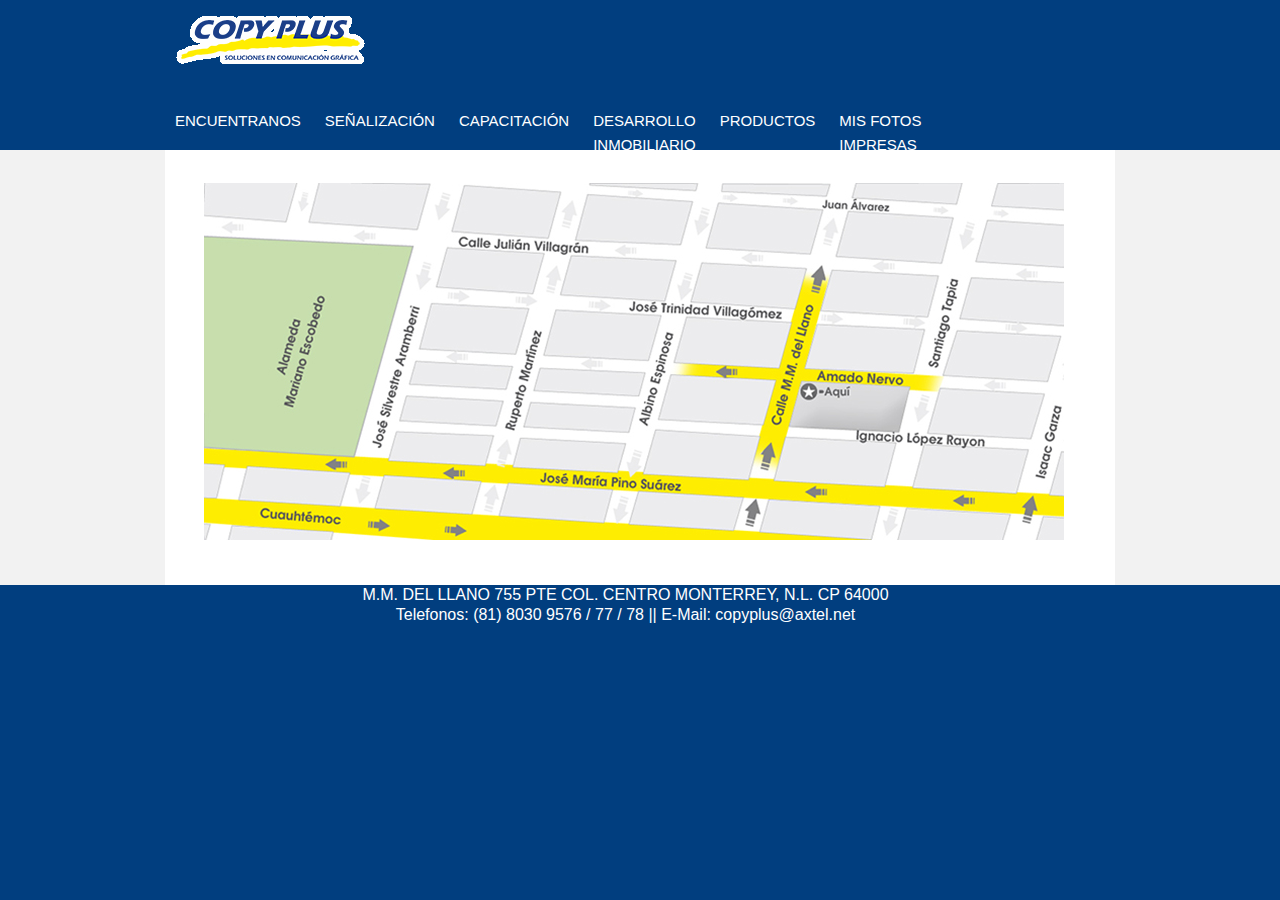
<file: Reboot/index.html>
<!DOCTYPE html PUBLIC "-//W3C//DTD XHTML 1.0 Transitional//EN" "http://www.w3.org/TR/xhtml1/DTD/xhtml1-transitional.dtd">
<html xmlns="http://www.w3.org/1999/xhtml">
	<head>
    	<meta http-equiv="Content-Type" content="text/html; charset=utf-8" />
		<link type="text/css" rel="stylesheet" href="css/stylesheet.css" media="all"/>
        <link rel="stylesheet" href="css/layout.css" type="text/css" media="all">
		<title>Copyplus</title>
	</head>
	<body>
    <div class="body1">
    <div id="main">
    <!-- Header -->
    	<header>
        <div class="wrapper">
        <ul id="icon">
        	<li><a href="index.html"><img src="imagenes/logo.gif" heigth="40px"/></a></li>
        </ul>
        	<nav>
            <ul id="menu">
                <li><a href="encuentranos.html">Encuentranos</a></li>
                <li><a href="senalizacion.html">Se&ntilde;alizaci&oacute;n</a></li>
                <li><a href="capacitacion.html">Capacitaci&oacute;n</a></li>
                <li><a href="desarrollo_inmobiliario.html">Desarrollo <br/>Inmobiliario</a></li>
                <li><a href="productos.html">Productos</a></li>
                <li><a href="misfotos.html">Mis Fotos <br/>Impresas</a></li>
            </ul>
            </nav>
        </div>
        </header>
    <!-- End Header -->
    </div>
    </div>
    <div class="body2">
    <div id="main">
    <!-- Contenido -->
    	<section id="content">
        <div class="box1">
        	<div class="wrapper">
            <info class="col1">
            	<div class="pad_left1 pad_top1">
                <img src="local.jpg" /> 
                </div>
            </info>
            </div>
        </div>
        </section>
    <!-- content end --> 
    </div>
    </div>
    <!-- footer -->
    <footer>
    	<div class="wrapper">
        	<div class="pad1 pad_left1" align="center">
            M.M. DEL LLANO 755 PTE COL. CENTRO MONTERREY, N.L. CP 64000 <br/> Telefonos: (81) 8030 9576 / 77 / 78 || E-Mail: copyplus@axtel.net
            </div>
        </div>
    </footer>   	
     
    
	</body>
</html>
</file>
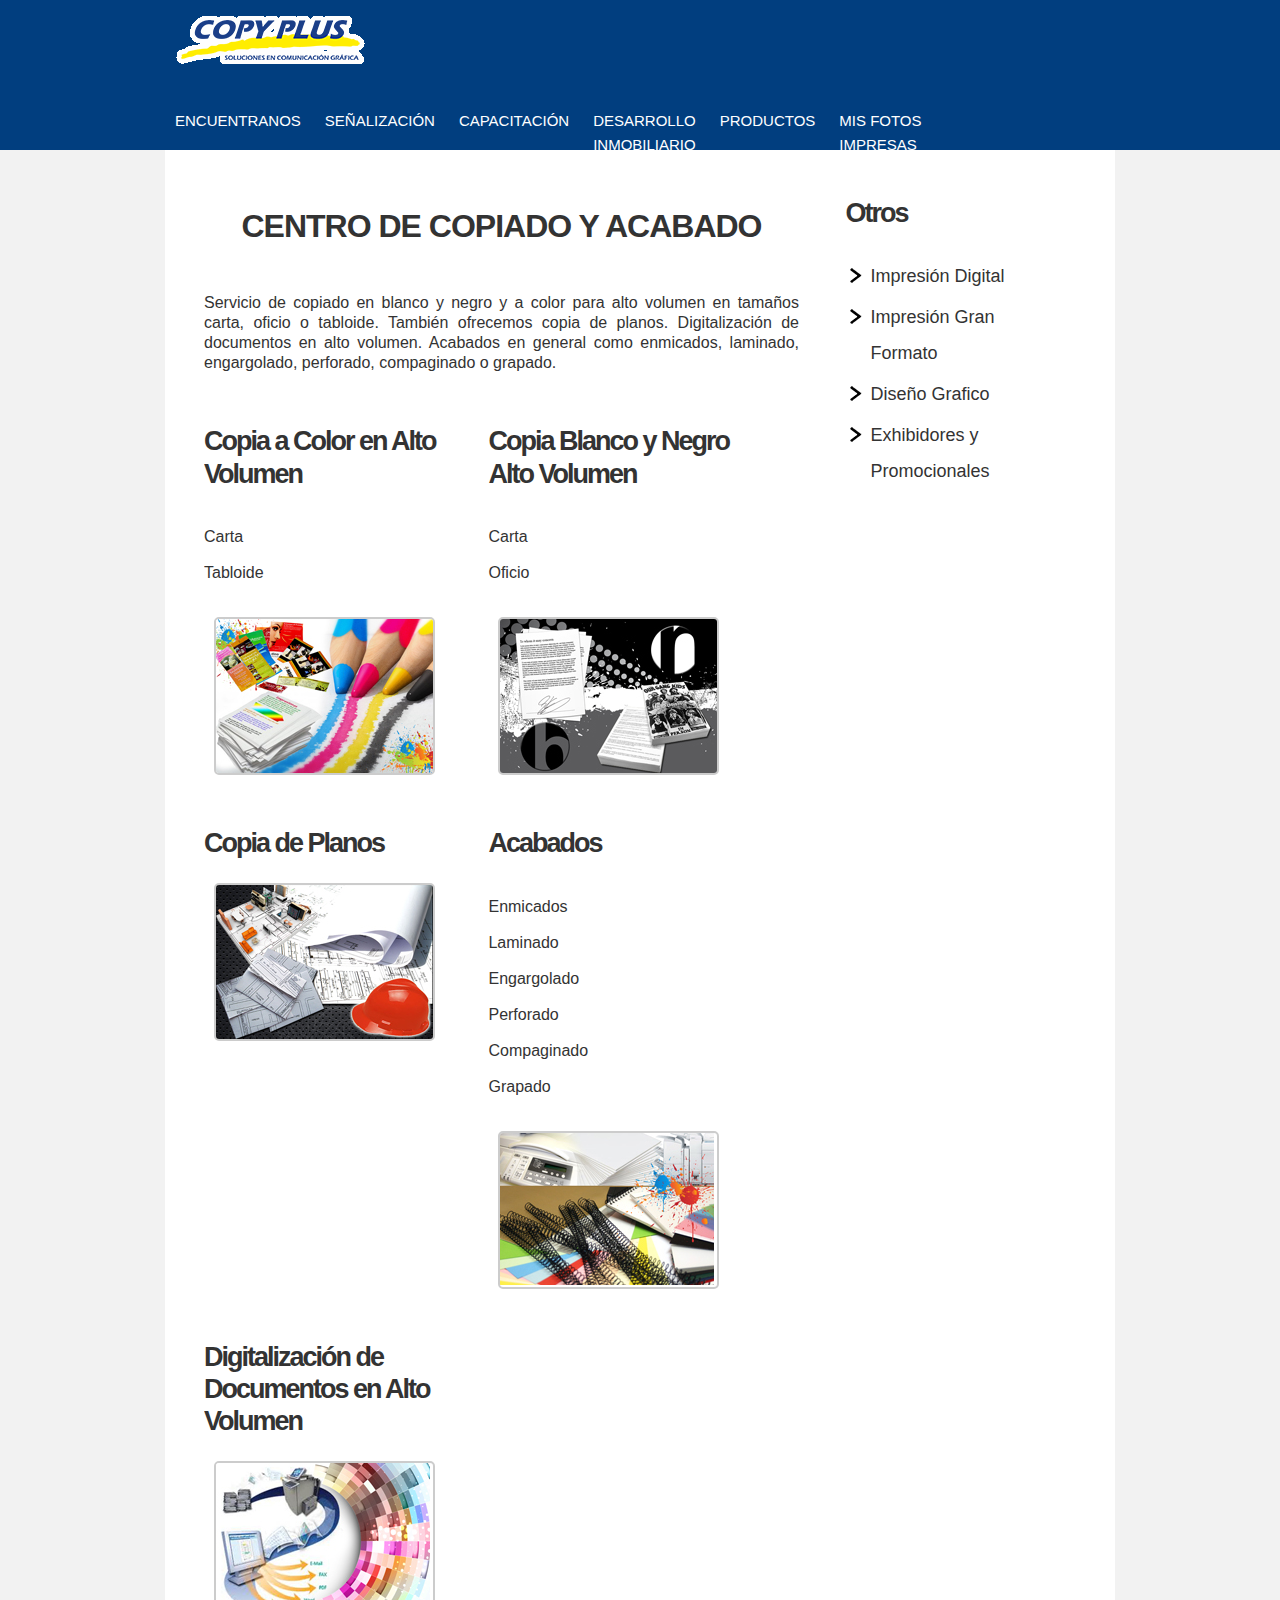
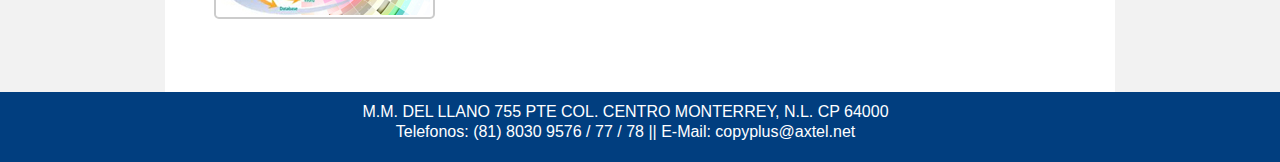
<file: Reboot/c_c_acabado.html>
<!DOCTYPE html PUBLIC "-//W3C//DTD XHTML 1.0 Transitional//EN" "http://www.w3.org/TR/xhtml1/DTD/xhtml1-transitional.dtd">
<html xmlns="http://www.w3.org/1999/xhtml">
	<head>
    	<meta http-equiv="Content-Type" content="text/html; charset=utf-8" />
		<link type="text/css" rel="stylesheet" href="css/stylesheet.css" media="all"/>
        <link rel="stylesheet" href="css/layout.css" type="text/css" media="all">
		<title>Copyplus</title>
	</head>
	<body>
    <div class="body1">
    <div id="main">
    <!-- Header -->
    	<header>
        <div class="wrapper">
        <ul id="icon">
        	<li><a href="index.html"><img src="imagenes/logo.gif" heigth="40px"/></a></li>
        </ul>
        	<nav>
            <ul id="menu">
                <li><a href="encuentranos.html">Encuentranos</a></li>
                <li><a href="senalizacion.html">Se&ntilde;alizaci&oacute;n</a></li>
                <li><a href="capacitacion.html">Capacitaci&oacute;n</a></li>
                <li><a href="http://www.issuu.com/copyplus/docs/desarrollo_inmobiliario_copyplus" target="_blank">Desarrollo <br/>Inmobiliario</a></li>
                <li><a href="productos.html">Productos</a></li>
                <li><a href="misfotos.html">Mis Fotos <br/>Impresas</a></li>
            </ul>
            </nav>
        </div>
        </header>
    <!-- End Header -->
    </div>
    </div>
    <div class="body2">
    <div id="main">
    <!-- Contenido -->
    	<section id="content">
        <div class="box1">
        	<div class="wrapper">
            
            <article class="col1">
            	<div class="pad_left1 pad_top1">
					<h2 style="text-align:center">Centro de Copiado y Acabado</h2>
					<div class="wrapper pad_bot2">
              
							<p class="pad_bot1 pad_top3" style="text-align:justify">
							Servicio de copiado en blanco y negro y a color para alto volumen en tama&ntilde;os carta, oficio o tabloide. Tambi&eacute;n ofrecemos copia de planos. Digitalizaci&oacute;n de documentos en alto volumen. Acabados en general como enmicados, laminado, engargolado, perforado, compaginado o grapado. </p>
							<article class="col3">
							 <div class="pad_top3">
							  <h3>Copia a Color en Alto Volumen</h3>
								<ul id="dat">
								 <li>Carta</li>
								 <li>Tabloide</li>
								</ul>
								<figure class="left marg_right1 prd_pic"><img src="imagenes/Centro_de_copiado_y_acabado/copia_a_color_en_alto_volumen.jpg" alt=""></figure>
							 </div>
							</article>
							<article class="col3">
							 <div class="pad_top3">
							  <h3>Copia Blanco y Negro Alto Volumen</h3>
								<ul id="dat">
								 <li>Carta</li>
								 <li>Oficio</li>
								</ul>
								<figure class="left marg_right1 prd_pic"><img src="imagenes/Centro_de_copiado_y_acabado/copia_blanco_y_negro_alto_volumen.jpg" alt=""></figure>
							 </div>
							</article>
							<article class="col3">
							 <div class="pad_top3">
							  <h3>Copia de Planos</h3>
								<figure class="left marg_right1 prd_pic"><img src="imagenes/Centro_de_copiado_y_acabado/copia_de_planos.jpg" alt=""></figure>
							 </div>
							</article>
							<article class="col3">
							 <div class="pad_top3">
							  <h3>Acabados</h3>
								<ul id="dat">
								 <li>Enmicados</li>
								 <li>Laminado</li>
								 <li>Engargolado</li>
								 <li>Perforado</li>
								 <li>Compaginado</li>
								 <li>Grapado</li>
								</ul>
								<figure class="left marg_right1 prd_pic"><img src="imagenes/Centro_de_copiado_y_acabado/acabados.jpg" alt=""></figure>
							 </div>
							</article>
							<article class="col3">
							 <div class="pad_top3">
							  <h3>Digitalizaci&oacute;n de Documentos en Alto Volumen</h3>
								<figure class="left marg_right1 prd_pic"><img src="imagenes/Centro_de_copiado_y_acabado/digitalizacion.jpg" alt=""></figure>
							 </div>
							</article>
					</div>
				</div>
            </article>
            <article class="col2">
				<div class="pad_left2 pad_top1">
					<h3>Otros</h3>
					<ul id="pro">
						<li><a href="impresion_digital.html">Impresi&oacute;n Digital</a></li>
						<li><a href="i_gran_formato.html">Impresi&oacute;n Gran Formato</a></li>
						<li><a href="diseno_grafico.html">Dise&ntilde;o Grafico</a></li>					
						<li><a href="ex_promo.html">Exhibidores y Promocionales</a></li>
				   </ul>
                </div>
            </article>
        </div>
    </div>
    </section>
    <!-- content end --> 
    </div>
    </div>
    <!-- footer -->
    <footer style="margin-top:10px;">
    	<div class="wrapper">
        	<div class="pad1 pad_left1" align="center">
            M.M. DEL LLANO 755 PTE COL. CENTRO MONTERREY, N.L. CP 64000 <br/> Telefonos: (81) 8030 9576 / 77 / 78 || E-Mail: copyplus@axtel.net
            </div>
        </div>
    </footer>   	
     
    
	</body>
</html>
</file>
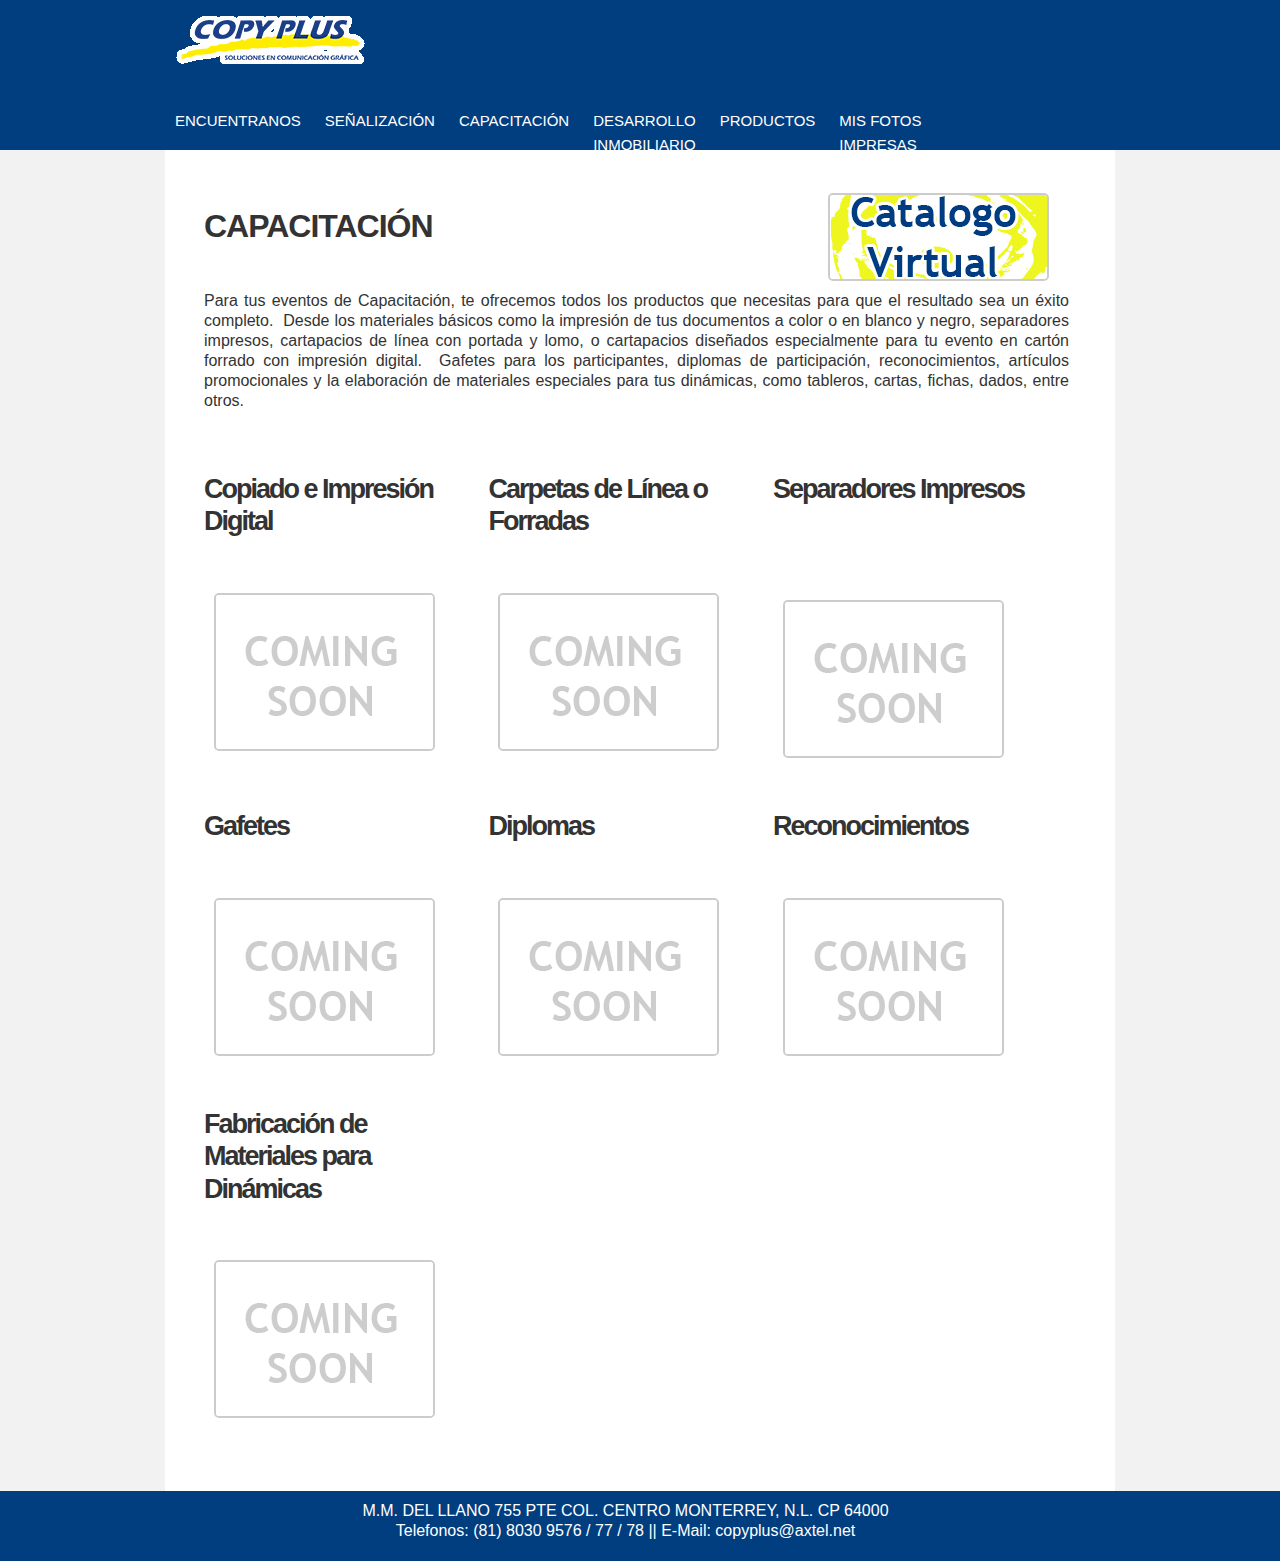
<file: Reboot/capacitacion.html>
<!DOCTYPE html PUBLIC "-//W3C//DTD XHTML 1.0 Transitional//EN" "http://www.w3.org/TR/xhtml1/DTD/xhtml1-transitional.dtd">
<html xmlns="http://www.w3.org/1999/xhtml">
	<head>
    	<meta http-equiv="Content-Type" content="text/html; charset=utf-8" />
		<link type="text/css" rel="stylesheet" href="css/stylesheet.css" media="all"/>
        <link rel="stylesheet" href="css/layout.css" type="text/css" media="all">
		<title>Copyplus</title>
	</head>
	<body>
    <div class="body1">
    <div id="main">
    <!-- Header -->
    	<header>
        <div class="wrapper">
        <ul id="icon">
        	<li><a href="index.html"><img src="imagenes/logo.gif" heigth="40px"/></a></li>
        </ul>
        	<nav>
            <ul id="menu">
                <li><a href="encuentranos.html">Encuentranos</a></li>
                <li><a href="senalizacion.html">Se&ntilde;alizaci&oacute;n</a></li>
                <li><a href="capacitacion.html">Capacitaci&oacute;n</a></li>
                <li><a href="desarrollo_inmobiliario.html">Desarrollo <br/>Inmobiliario</a></li>
                <li><a href="productos.html">Productos</a></li>
                <li><a href="misfotos.html">Mis Fotos <br/>Impresas</a></li>
            </ul>
            </nav>
        </div>
        </header>
    <!-- End Header -->
    </div>
    </div>
    <div class="body2">
    <div id="main">
    <!-- Contenido -->
    	<section id="content">
        <div class="box1">
        	<div class="wrapper">
            
            <article class="col">
            	<div class="pad_left1 pad_top1">
                	  
                	 <h2 style="text-align:center; display:inline-block"  >Capacitación</h2><figure class=" pic_cat" style="display:inline; float:right" >
                     <a href="http://issuu.com/copyplus/docs/folleto__capacitacion_copyplus" target="_blank"><img src="imagenes/Catalogo_virtual.jpg" /></a></figure>
                	 <div class="wrapper pad_bot2">
              			<div style="text-align:justify">
                       <p>Para tus eventos de Capacitación, te ofrecemos todos los  productos que necesitas para que el resultado sea un éxito completo.  Desde los materiales básicos como la impresión  de tus documentos a color o en blanco y negro, separadores impresos,  cartapacios de línea con portada y lomo, o cartapacios diseñados especialmente  para tu evento en cartón forrado con impresión digital.  Gafetes para los participantes, diplomas de participación,  reconocimientos, artículos promocionales y la elaboración de materiales  especiales para tus dinámicas, como tableros, cartas, fichas, dados, entre  otros.</p></div>
                       <article class="col3">
                         <div class="pad_top3">
                  <h3>Copiado e Impresión Digital</h3>
                 	<ul id="dat">
                     <li></li>
              		</ul>
                    <figure class="left marg_right1 prd_pic"><img src="imagenes/coming_soon.jpg" alt=""></figure>
                 </div>
              </article>
                <article class="col3">
                 <div class="pad_top3">
                  <h3>Carpetas de Línea o Forradas</h3>
                 	<ul id="dat">
                     <li></li>
              		</ul>
                    <figure class="left marg_right1 prd_pic"><img src="imagenes/coming_soon.jpg" alt=""></figure>
                 </div>
                </article>
                <article class="col3">
                 <div class="pad_top3">
                  <h3>Separadores Impresos</h3>
                  <p>&nbsp;</p>
                  <ul id="dat">
                     <li></li>
              		</ul>
                    <figure class="left marg_right1 prd_pic"><img src="imagenes/coming_soon.jpg"alt=""></figure>
                 </div>
                </article>
                <article class="col3">
                 <div class="pad_top3">
                  <h3>Gafetes</h3>
                 	<ul id="dat">
                     <li></li>
              		</ul>
                    <figure class="left marg_right1 prd_pic"><img src="imagenes/coming_soon.jpg"alt=""></figure>
                 </div>
                </article>
                <article class="col3">
                 <div class="pad_top3">
                  <h3>Diplomas</h3>
                 	<ul id="dat">
                     <li></li>
              		</ul>
                    <figure class="left marg_right1 prd_pic"><img src="imagenes/coming_soon.jpg" alt=""></figure>
                 </div>
                </article>
                <article class="col3">
                 <div class="pad_top3">
                  <h3>Reconocimientos</h3>
                 	<ul id="dat">
                     <li></li>
              		</ul>
                    <figure class="left marg_right1 prd_pic"><img src="imagenes/coming_soon.jpg" alt=""></figure>
                 </div>
                </article>
                <article class="col3">
                 <div class="pad_top3">
                  <h3>Fabricación de Materiales para Dinámicas</h3>
                 	<ul id="dat">
                     <li></li>
              		</ul>
                    <figure class="left marg_right1 prd_pic"><img src="imagenes/coming_soon.jpg" alt=""></figure>
                 </div>
                </article>
               		</div>
                </div>
            	</article>
            
            </div>
        </div>
        </section>
    <!-- content end --> 
    </div>
    </div>
    <!-- footer -->
    <footer style="margin-top:10px;">
    	<div class="wrapper">
        	<div class="pad1 pad_left1" align="center">
            M.M. DEL LLANO 755 PTE COL. CENTRO MONTERREY, N.L. CP 64000 <br/> Telefonos: (81) 8030 9576 / 77 / 78 || E-Mail: copyplus@axtel.net
            </div>
        </div>
    </footer>   	
     
    
	</body>
</html>
</file>
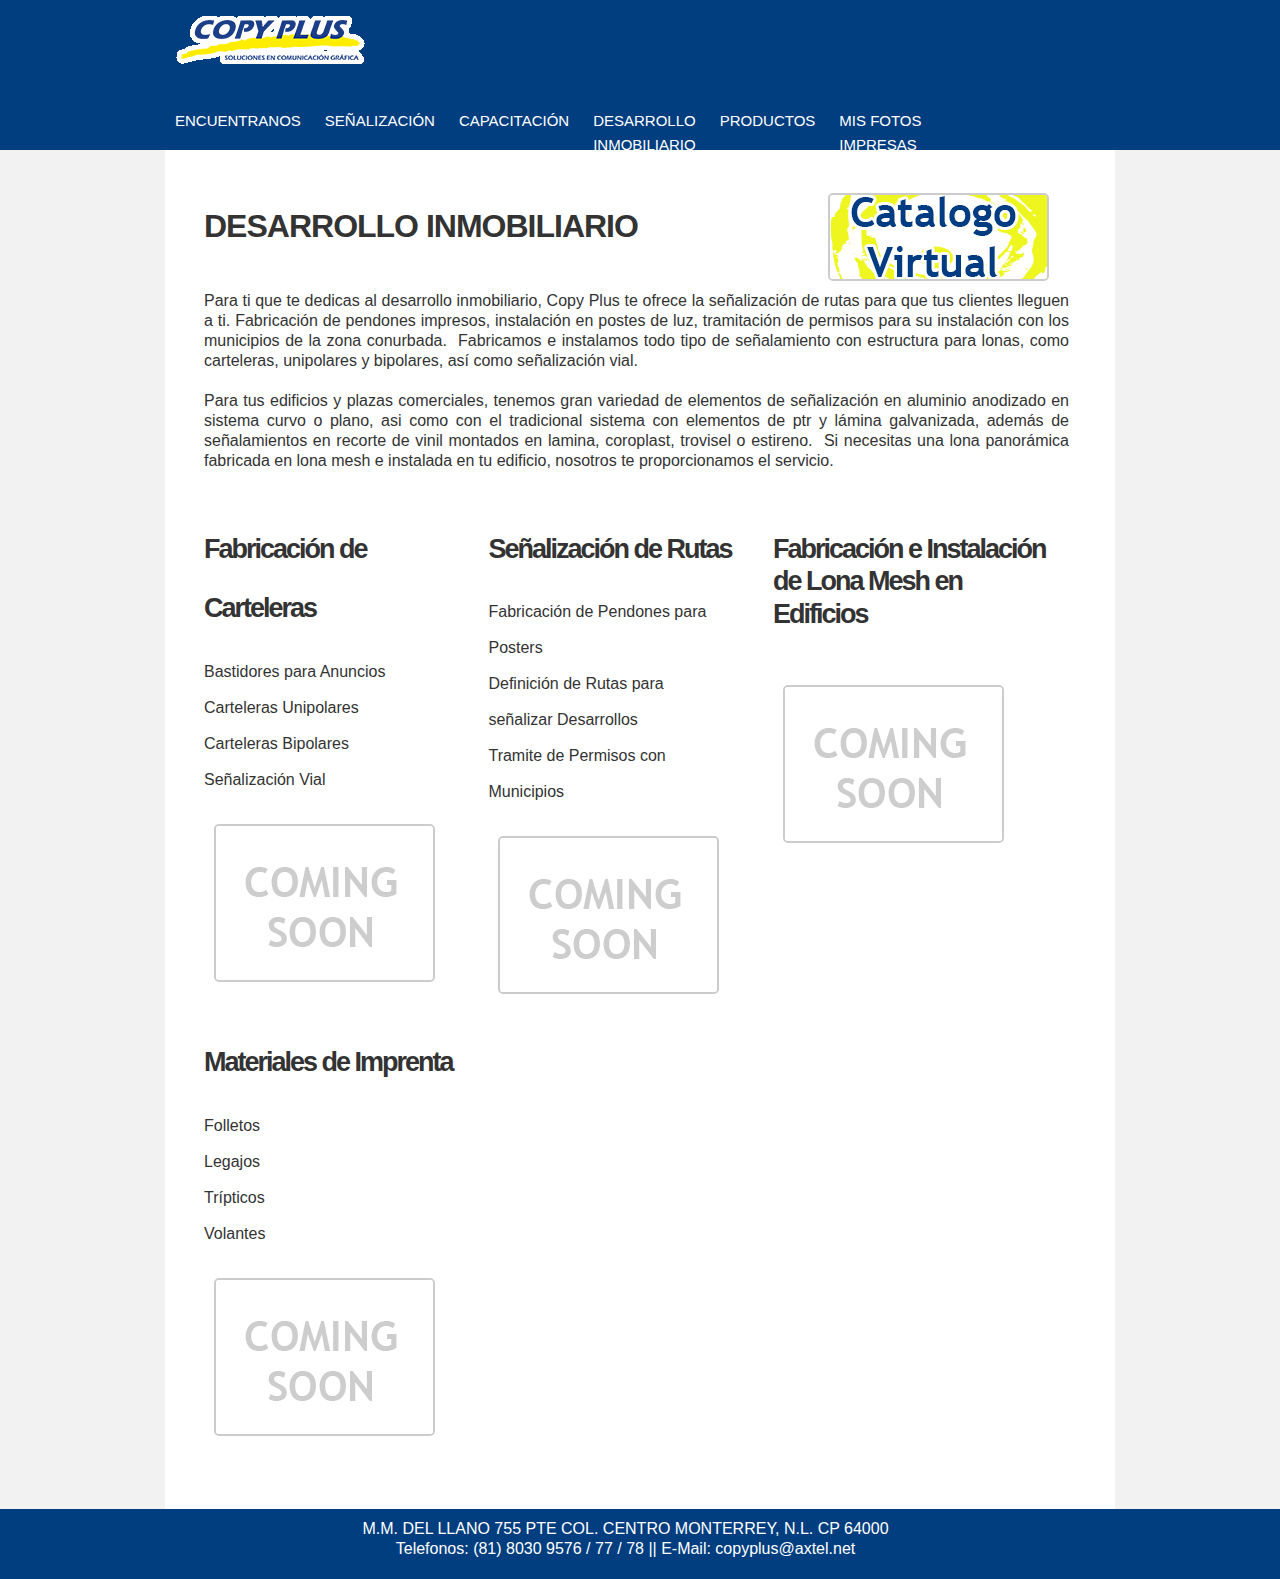
<file: Reboot/desarrollo_inmobiliario.html>
<!DOCTYPE html PUBLIC "-//W3C//DTD XHTML 1.0 Transitional//EN" "http://www.w3.org/TR/xhtml1/DTD/xhtml1-transitional.dtd">
<html xmlns="http://www.w3.org/1999/xhtml">
	<head>
    	<meta http-equiv="Content-Type" content="text/html; charset=utf-8" />
		<link type="text/css" rel="stylesheet" href="css/stylesheet.css" media="all"/>
        <link rel="stylesheet" href="css/layout.css" type="text/css" media="all">
		<title>Copyplus</title>
	</head>
	<body>
    <div class="body1">
    <div id="main">
    <!-- Header -->
    	<header>
        <div class="wrapper">
        <ul id="icon">
        	<li><a href="index.html"><img src="imagenes/logo.gif" heigth="40px"/></a></li>
        </ul>
        	<nav>
            <ul id="menu">
                <li><a href="encuentranos.html">Encuentranos</a></li>
                <li><a href="senalizacion.html">Se&ntilde;alizaci&oacute;n</a></li>
                <li><a href="capacitacion.html">Capacitaci&oacute;n</a></li>
                <li><a href="desarrollo_inmobiliario.html">Desarrollo <br/>Inmobiliario</a></li>
                <li><a href="productos.html">Productos</a></li>
                <li><a href="misfotos.html">Mis Fotos <br/>Impresas</a></li>
            </ul>
            </nav>
        </div>
        </header>
    <!-- End Header -->
    </div>
    </div>
    <div class="body2">
    <div id="main">
    <!-- Contenido -->
    	<section id="content">
        <div class="box1">
        	<div class="wrapper">
            
            <article class="col">
            	<div class="pad_left1 pad_top1">
                	  
                	 <h2 style="text-align:center; display:inline-block" >Desarrollo Inmobiliario</h2> <figure class=" pic_cat" style="display:inline; float:right" >
                     <a href="http://issuu.com/copyplus/docs/desarrollo_inmobiliario_copyplus" target="_blank"><img src="imagenes/Catalogo_virtual.jpg" /></a></figure>
                     
                	 <div class="wrapper pad_bot2">
              		<div style="text-align:justify">
                       <p>Para ti que te dedicas al desarrollo inmobiliario, Copy Plus  te ofrece la señalización de rutas para que tus clientes lleguen a ti. Fabricación  de pendones impresos, instalación en postes de luz, tramitación de permisos para  su instalación con los municipios de la zona conurbada.  Fabricamos e instalamos todo tipo de señalamiento  con estructura para lonas, como carteleras, unipolares y bipolares, así como señalización  vial. </p>
                       <p> Para tus edificios y plazas  comerciales, tenemos gran variedad de elementos de señalización en aluminio  anodizado en sistema curvo o plano, asi como con el tradicional sistema con  elementos de ptr y lámina galvanizada, además de señalamientos en recorte de  vinil montados en lamina, coroplast, trovisel o estireno.  Si necesitas una lona panorámica fabricada en  lona mesh e instalada en tu edificio, nosotros te proporcionamos el servicio.</p></div>
                <article class="col3">
                  <div class="pad_top3">
                  <h3>Fabricación de </h3>
                  <h3>Carteleras</h3>
                 	<ul id="dat">
                     <li>Bastidores para Anuncios</li>
                     <li>Carteleras Unipolares</li>
               		 <li>Carteleras Bipolares</li>
               		 <li><span class="pad_bot1 pad_top3" style="text-align:justify">Se&ntilde;alizaci&oacute;n</span> Vial</li>
              		</ul>
                    <figure class="left marg_right1 prd_pic"><img src="imagenes/coming_soon.jpg" alt=""></figure>
                 </div>
              </article>
                <article class="col3">
                 <div class="pad_top3">
                  <h3><span class="pad_bot1 pad_top3" style="text-align:justify">Se&ntilde;alizaci&oacute;n</span> de Rutas</h3>
                 	<ul id="dat">
                     <li>Fabricación de Pendones para Posters</li>
               		 <li>Definición de Rutas para <span class="pad_bot1 pad_top3" style="text-align:justify">se&ntilde;alizar Desarrollos</span></li>
               		 <li>Tramite de Permisos con Municipios</li>
              		</ul>
                    <figure class="left marg_right1 prd_pic"><img src="imagenes/coming_soon.jpg" alt=""></figure>
                 </div>
                </article>
                <article class="col3">
                 <div class="pad_top3">
                  <h3>Fabricación e Instalación de Lona Mesh en Edificios</h3>
                  <ul id="dat">
                     <li></li>
              		</ul>
                    <figure class="left marg_right1 prd_pic"><img src="imagenes/coming_soon.jpg"alt=""></figure>
                 </div>
                </article>
                <article class="col3">
                 <div class="pad_top3">
                  <h3>Materiales de Imprenta</h3>
                 	<ul id="dat">
                     <li>Folletos</li>
               		 <li>Legajos</li>
               		 <li>Trípticos</li>
                     <li>Volantes</li>
              		</ul>
                    <figure class="left marg_right1 prd_pic"><img src="imagenes/coming_soon.jpg"alt=""></figure>
                 </div>
                </article>
                
               		</div>
                </div>
            	</article>
            
            </div>
        </div>
        </section>
    <!-- content end --> 
    </div>
    </div>
    <!-- footer -->
    <footer style="margin-top:10px;">
    	<div class="wrapper">
        	<div class="pad1 pad_left1" align="center">
            M.M. DEL LLANO 755 PTE COL. CENTRO MONTERREY, N.L. CP 64000 <br/> Telefonos: (81) 8030 9576 / 77 / 78 || E-Mail: copyplus@axtel.net
            </div>
        </div>
    </footer>   	
     
    
	</body>
</html>
</file>
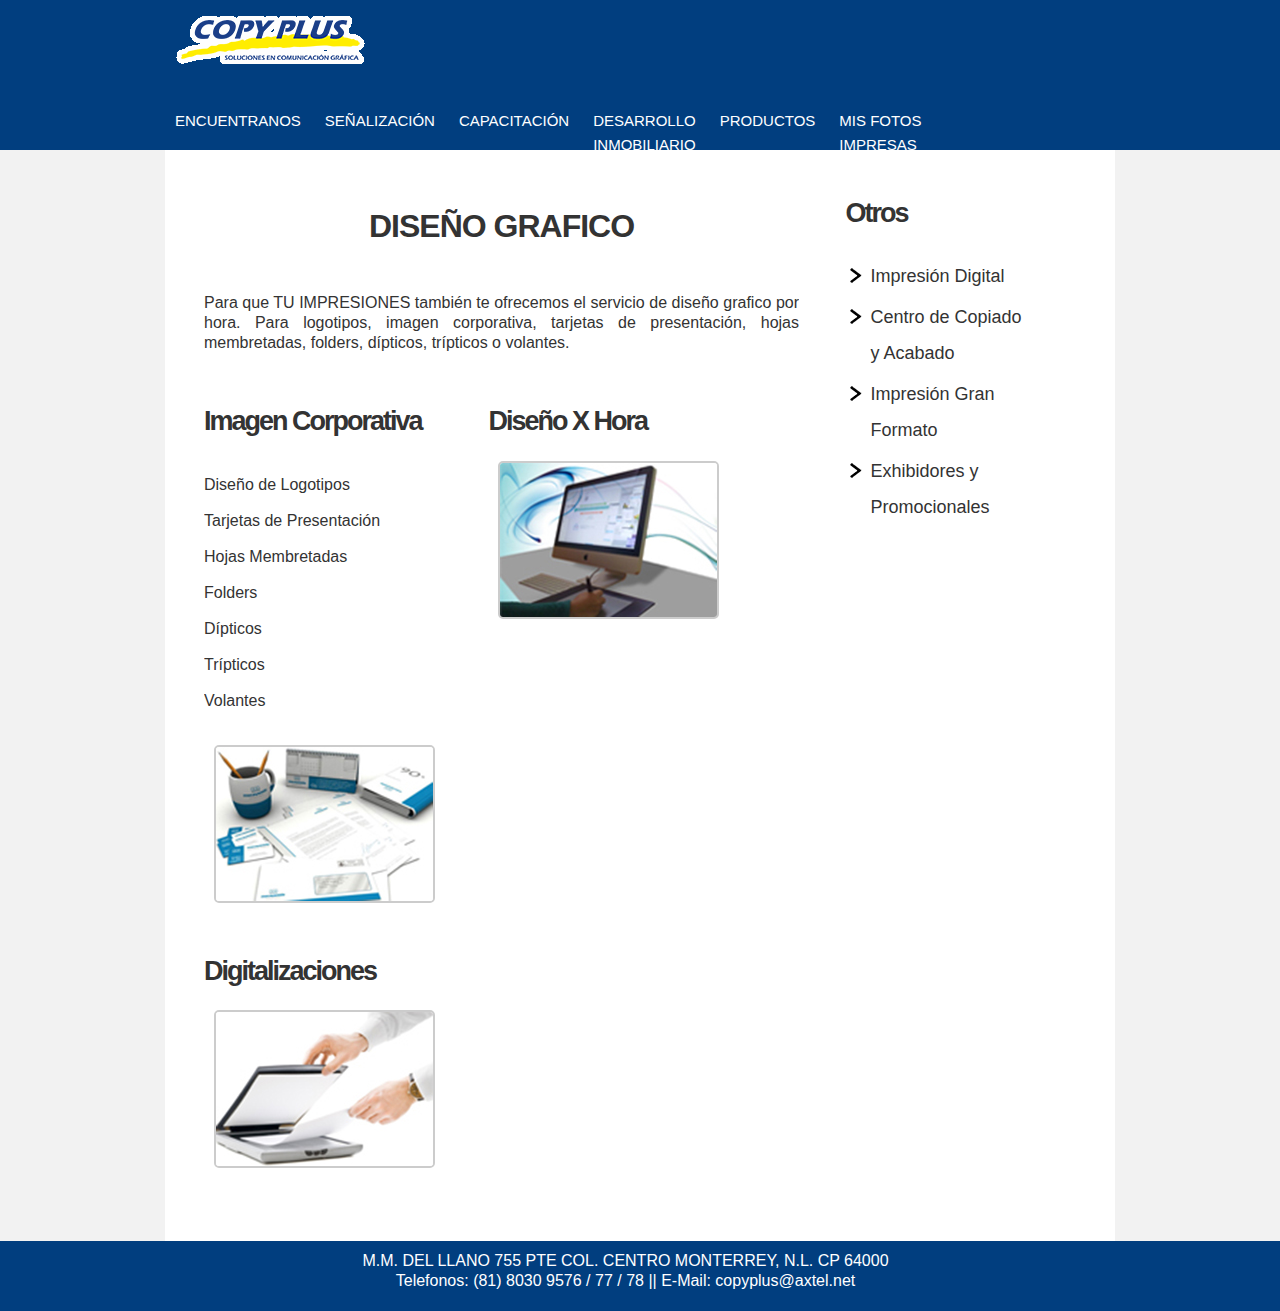
<file: Reboot/diseno_grafico.html>
<!DOCTYPE html PUBLIC "-//W3C//DTD XHTML 1.0 Transitional//EN" "http://www.w3.org/TR/xhtml1/DTD/xhtml1-transitional.dtd">
<html xmlns="http://www.w3.org/1999/xhtml">
	<head>
    	<meta http-equiv="Content-Type" content="text/html; charset=utf-8" />
		<link type="text/css" rel="stylesheet" href="css/stylesheet.css" media="all"/>
        <link rel="stylesheet" href="css/layout.css" type="text/css" media="all">
		<title>Copyplus</title>
	</head>
	<body>
    <div class="body1">
    <div id="main">
    <!-- Header -->
    	<header>
        <div class="wrapper">
        <ul id="icon">
        	<li><a href="index.html"><img src="imagenes/logo.gif" heigth="40px"/></a></li>
        </ul>
        	<nav>
            <ul id="menu">
                <li><a href="encuentranos.html">Encuentranos</a></li>
                <li><a href="senalizacion.html">Se&ntilde;alizaci&oacute;n</a></li>
                <li><a href="capacitacion.html">Capacitaci&oacute;n</a></li>
                <li><a href="desarrollo_inmobiliario.html">Desarrollo <br/>Inmobiliario</a></li>
                <li><a href="productos.html">Productos</a></li>
                <li><a href="misfotos.html">Mis Fotos <br/>Impresas</a></li>
            </ul>
            </nav>
        </div>
        </header>
    <!-- End Header -->
    </div>
    </div>
    <div class="body2">
    <div id="main">
    <!-- Contenido -->
    	<section id="content">
        <div class="box1">
        	<div class="wrapper">
            
            <article class="col1">
            	<div class="pad_left1 pad_top1">
                	  
                	 <h2 style="text-align:center">Dise&ntilde;o Grafico</h2>
                	 <div class="wrapper pad_bot2">
              
              <p class="pad_bot1 pad_top3" style="text-align:justify">
                Para que TU IMPRESIONES tambi&eacute;n te ofrecemos el servicio de dise&ntilde;o grafico por hora. Para logotipos, imagen corporativa, tarjetas de presentaci&oacute;n, hojas membretadas, folders, d&iacute;pticos, tr&iacute;pticos o volantes. </p>
                <article class="col3">
                 <div class="pad_top3">
                  <h3>Imagen Corporativa</h3>
                 	<ul id="dat">
                     <li>Dise&ntilde;o de Logotipos</li>
               		 <li>Tarjetas de Presentaci&oacute;n</li>
               		 <li>Hojas Membretadas</li>
                     <li>Folders</li>
                     <li>D&iacute;pticos</li>
                     <li>Tr&iacute;pticos</li>
                     <li>Volantes</li>
              		</ul>
                    <figure class="left marg_right1 prd_pic"><img src="imagenes/Diseno_Grafico/imagen_corporativa.jpg" alt=""></figure>
                 </div>
                </article>
                <article class="col3">
                 <div class="pad_top3">
                  <h3>Dise&ntilde;o X Hora</h3>
                    <figure class="left marg_right1 prd_pic"><img src="imagenes/Diseno_Grafico/diseno_por_hora.jpg" alt=""></figure>
                 </div>
                </article>
                <article class="col3">
                 <div class="pad_top3">
                  <h3>Digitalizaciones</h3>
                    <figure class="left marg_right1 prd_pic"><img src="imagenes/Diseno_Grafico/digitalizacion.jpg" alt=""></figure>
                 </div>
                </article>
              </div>
                </div>
            </article>
            <article class="col2">
            	<div class="pad_left2 pad_top1">
               <h3>Otros</h3>
               <ul id="pro">
               	<li><a href="impresion_digital.html">Impresi&oacute;n Digital</a></li>
                <li><a href="c_c_acabado.html">Centro de Copiado y Acabado</a></li>
                <li><a href="i_gran_formato.html">Impresi&oacute;n Gran Formato</a></li>
                <li><a href="ex_promo.html">Exhibidores y Promocionales</a></li>
               </ul>

                </div>
            </article>
            </div>
        </div>
        </section>
    <!-- content end --> 
    </div>
    </div>
    <!-- footer -->
    <footer style="margin-top:10px;">
    	<div class="wrapper">
        	<div class="pad1 pad_left1" align="center">
            M.M. DEL LLANO 755 PTE COL. CENTRO MONTERREY, N.L. CP 64000 <br/> Telefonos: (81) 8030 9576 / 77 / 78 || E-Mail: copyplus@axtel.net
            </div>
        </div>
    </footer>   	
     
    
	</body>
</html>
</file>
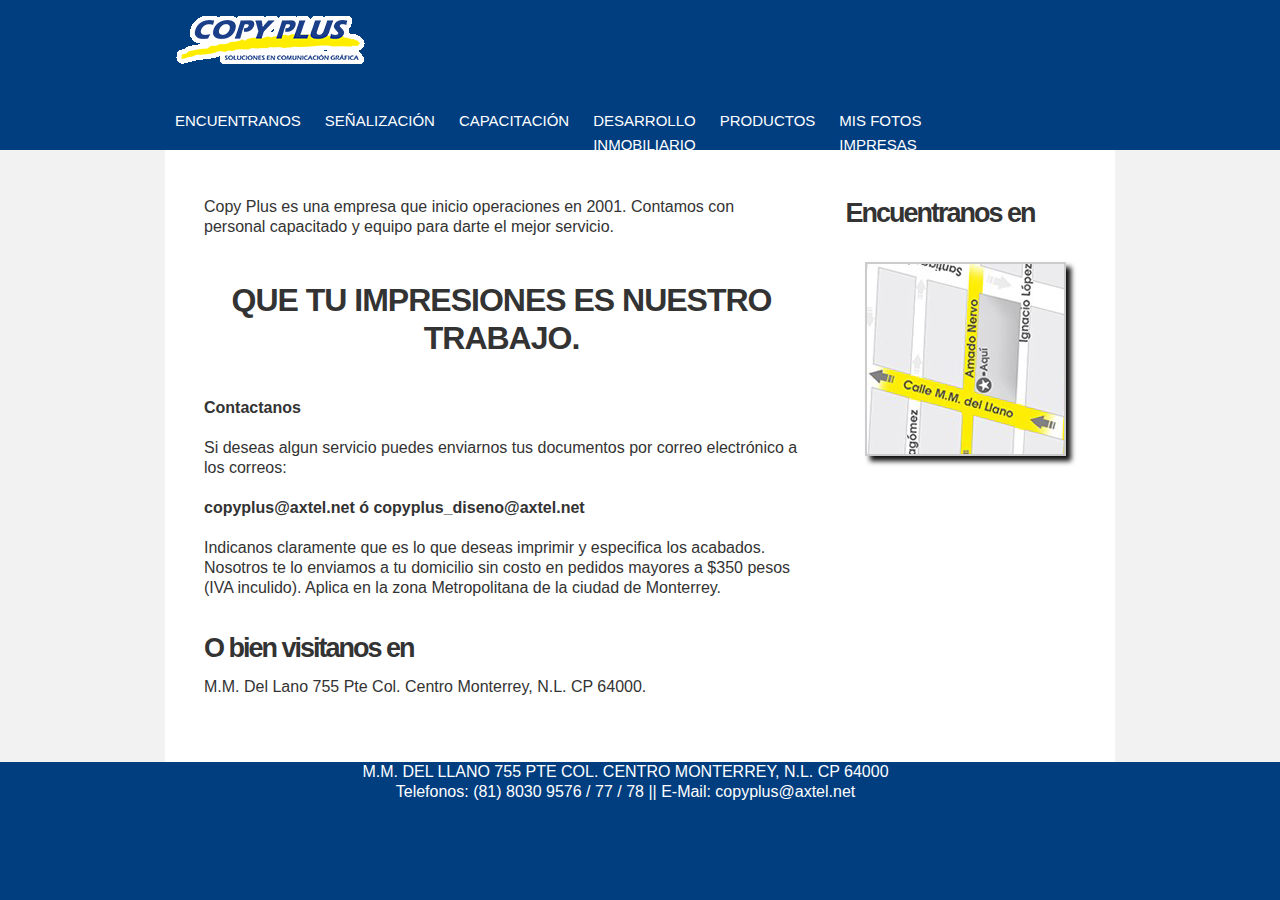
<file: Reboot/encuentranos.html>
<!DOCTYPE html PUBLIC "-//W3C//DTD XHTML 1.0 Transitional//EN" "http://www.w3.org/TR/xhtml1/DTD/xhtml1-transitional.dtd">
<html xmlns="http://www.w3.org/1999/xhtml">
	<head>
    	<meta http-equiv="Content-Type" content="text/html; charset=utf-8" />
		<link type="text/css" rel="stylesheet" href="css/stylesheet.css" media="all"/>
        <link rel="stylesheet" href="css/layout.css" type="text/css" media="all">
		<title>Copyplus</title>
	</head>
	<body>
    <div class="body1">
    <div id="main">
    <!-- Header -->
    	<header>
        <div class="wrapper">
        <ul id="icon">
        	<li><a href="index.html"><img src="imagenes/logo.gif" heigth="40px"/></a></li>
        </ul>
        	<nav>
            <ul id="menu">
                <li><a href="encuentranos.html">Encuentranos</a></li>
                <li><a href="senalizacion.html">Se&ntilde;alizaci&oacute;n</a></li>
                <li><a href="capacitacion.html">Capacitaci&oacute;n</a></li>
                <li><a href="desarrollo_inmobiliario.html">Desarrollo <br/>Inmobiliario</a></li>
                <li><a href="productos.html">Productos</a></li>
                <li><a href="misfotos.html">Mis Fotos <br/>Impresas</a></li>
            </ul>
            </nav>
        </div>
        </header>
    <!-- End Header -->
    </div>
    </div>
    <div class="body2">
    <div id="main">
    <!-- Contenido -->
    	<section id="content">
        <div class="box1">
        	<div class="wrapper">
            
            <article class="col1">
            	<div class="pad_left1 pad_top1">
                	 <p style="padding-top:14px">Copy Plus es una empresa que inicio operaciones en 2001. Contamos con personal capacitado y equipo para darte el mejor servicio. <h2 style="text-align:center">Que tu impresiones es nuestro trabajo. </h2></p>
                     <p><b>Contactanos</b><br /><br />
        Si deseas algun servicio puedes enviarnos tus documentos por correo electrónico a los correos: </p>
        			<h4>copyplus@axtel.net &oacute; copyplus_diseno@axtel.net </h4>
                    <br /><p>Indicanos claramente que es lo que deseas imprimir y especifica los acabados. Nosotros te lo enviamos a tu domicilio sin costo en pedidos mayores a $350 pesos (IVA inculido). Aplica en la zona Metropolitana de la ciudad de Monterrey.</p>
                    <h3>O bien visitanos en</h3> 
                    <p>M.M. Del Lano 755 Pte Col. Centro Monterrey, N.L. CP 64000.<br /></p>
                </div>
            </article>
            <article class="col2">
            	<div class="pad_left2 pad_top1">
                 <h3>Encuentranos en</h3>
                  <div class="pic morph"><a href="index.html"><img src="imagenes/local.jpg" /></a></div>
                </div>
            </article>
            </div>
        </div>
        </section>
    <!-- content end --> 
    </div>
    </div>
    <!-- footer -->
    <footer>
    	<div class="wrapper">
        	<div class="pad1 pad_left1" align="center" >
            M.M. DEL LLANO 755 PTE COL. CENTRO MONTERREY, N.L. CP 64000 <br/> Telefonos: (81) 8030 9576 / 77 / 78 || E-Mail: copyplus@axtel.net
            </div>
        </div>
    </footer>   	
     
    
	</body>
</html>
</file>
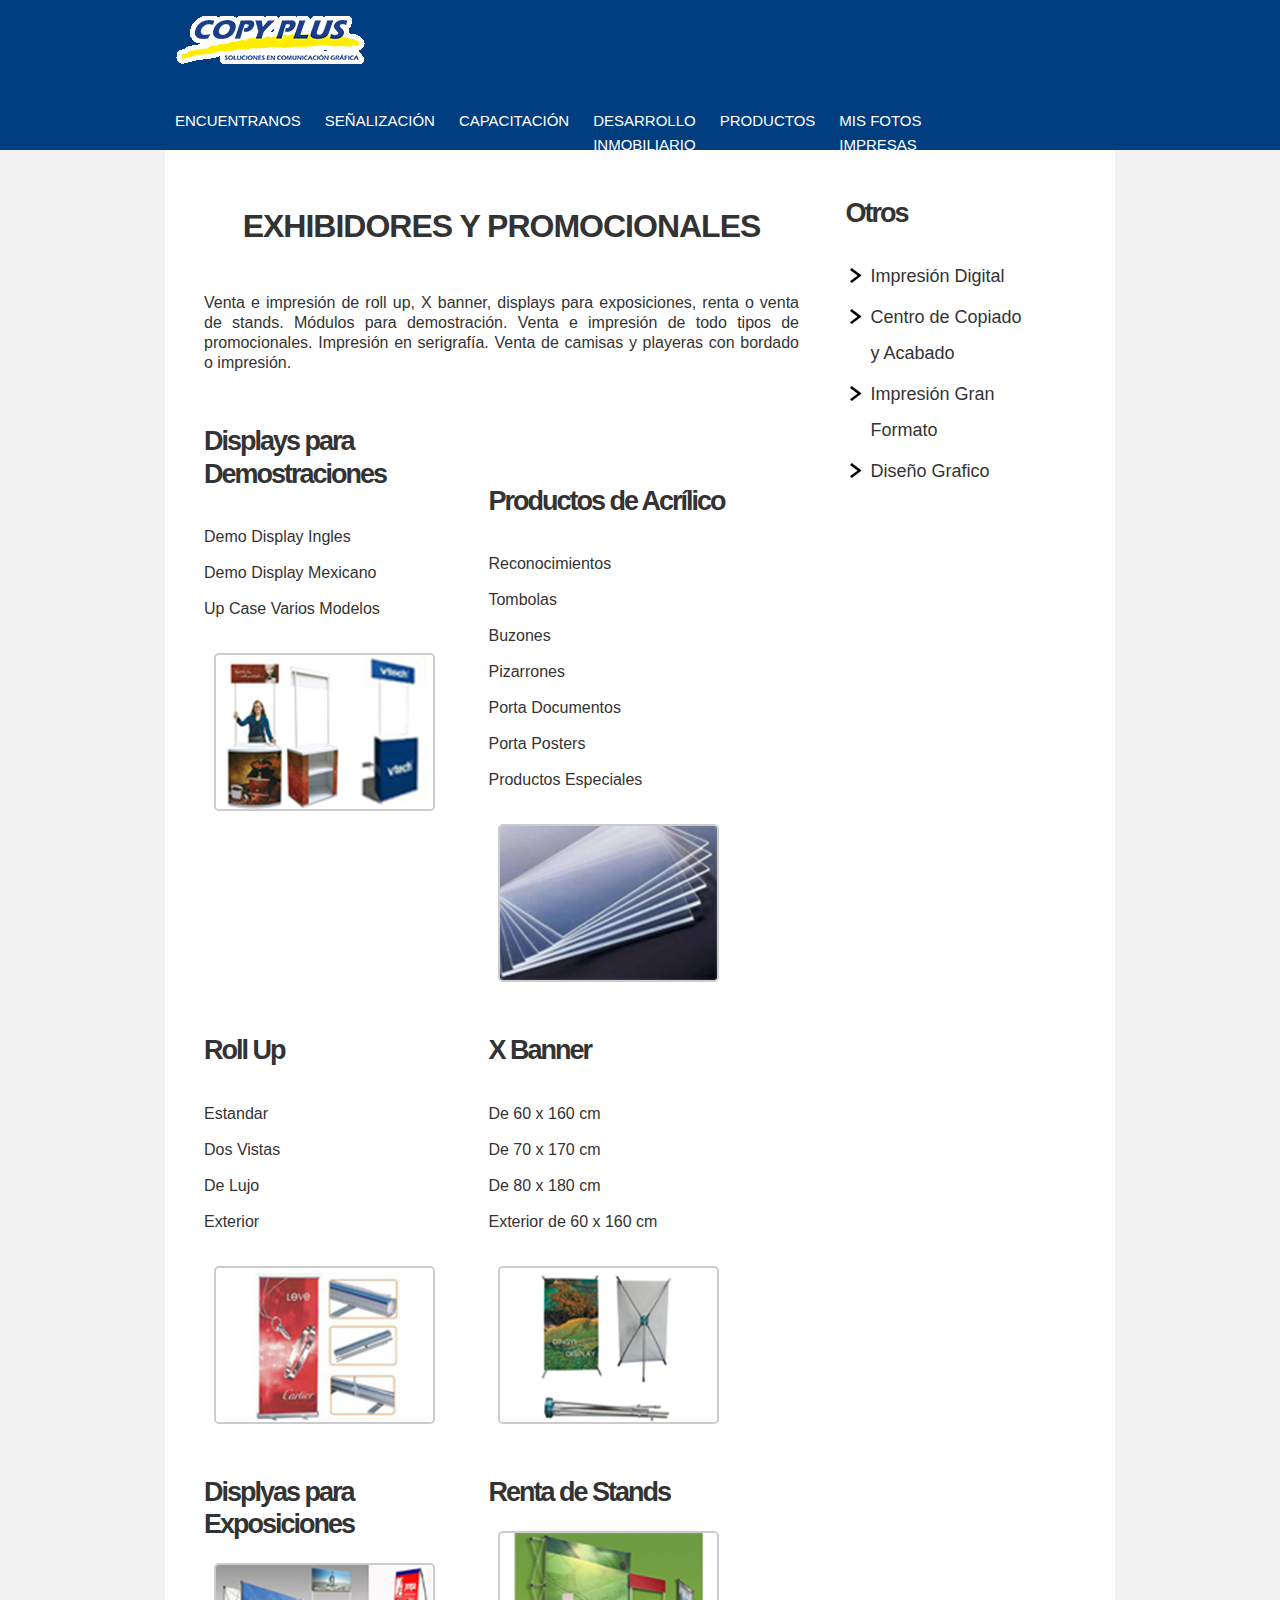
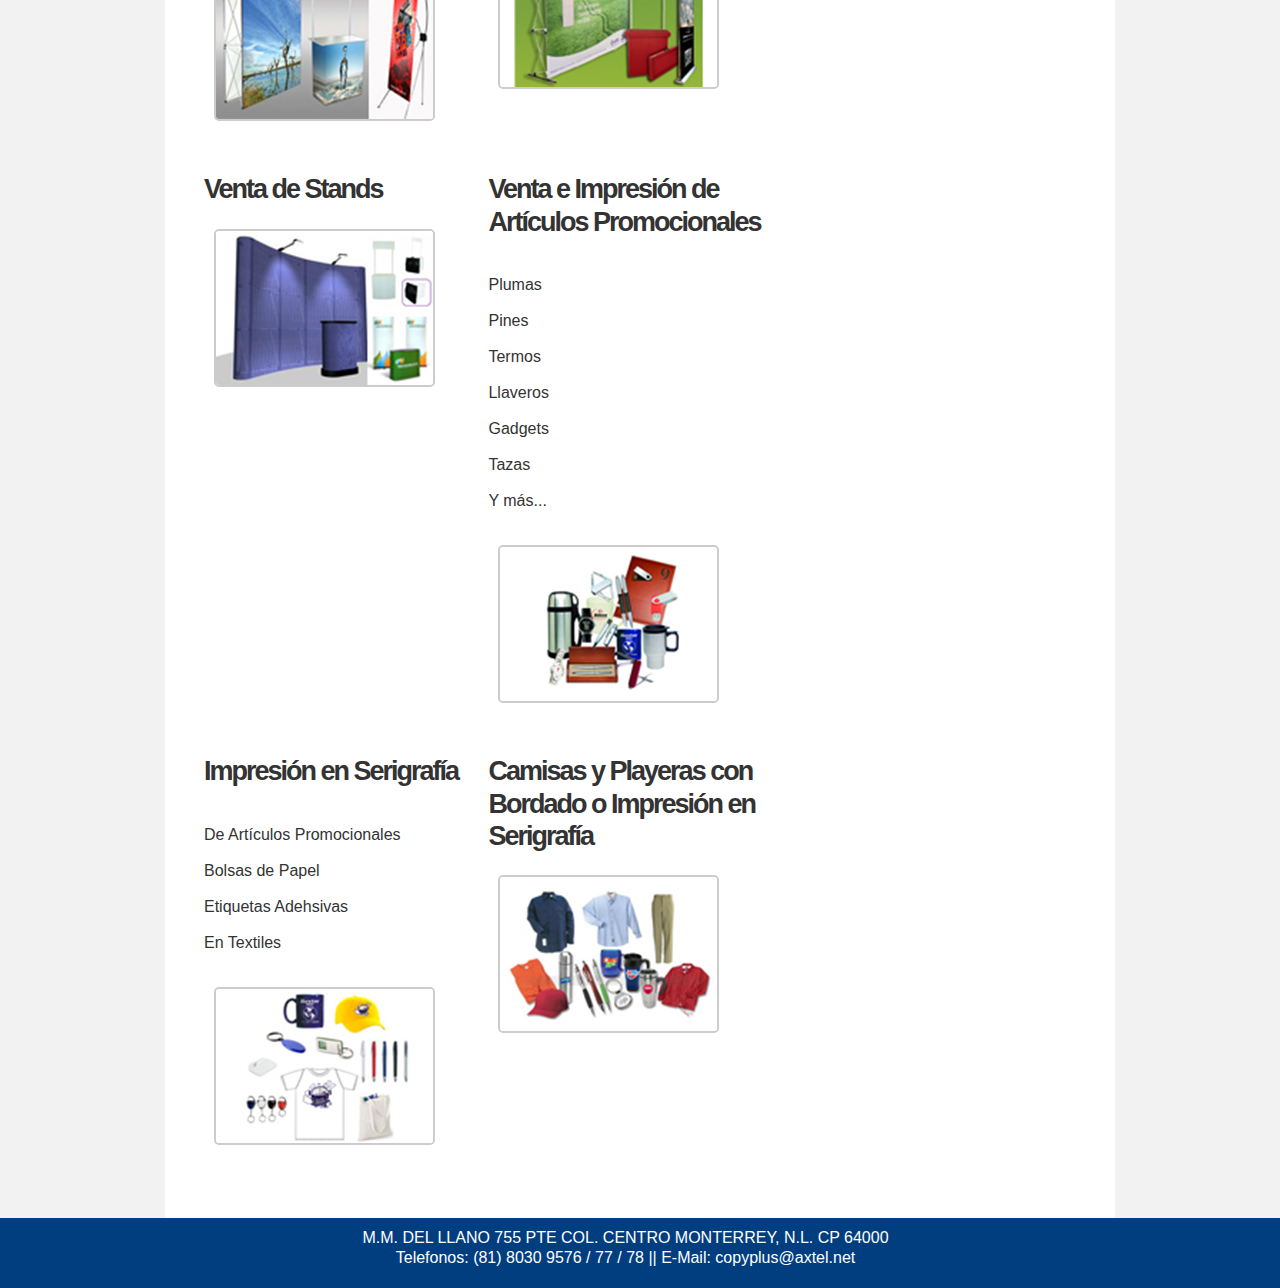
<file: Reboot/ex_promo.html>
<!DOCTYPE html PUBLIC "-//W3C//DTD XHTML 1.0 Transitional//EN" "http://www.w3.org/TR/xhtml1/DTD/xhtml1-transitional.dtd">
<html xmlns="http://www.w3.org/1999/xhtml">
	<head>
    	<meta http-equiv="Content-Type" content="text/html; charset=utf-8" />
		<link type="text/css" rel="stylesheet" href="css/stylesheet.css" media="all"/>
        <link rel="stylesheet" href="css/layout.css" type="text/css" media="all">
		<title>Copyplus</title>
	</head>
	<body>
    <div class="body1">
    <div id="main">
    <!-- Header -->
    	<header>
        <div class="wrapper">
        <ul id="icon">
        	<li><a href="index.html"><img src="imagenes/logo.gif" heigth="40px"/></a></li>
        </ul>
        	<nav>
            <ul id="menu">
                <li><a href="encuentranos.html">Encuentranos</a></li>
                <li><a href="senalizacion.html">Se&ntilde;alizaci&oacute;n</a></li>
                <li><a href="capacitacion.html">Capacitaci&oacute;n</a></li>
                <li><a href="desarrollo_inmobiliario.html">Desarrollo <br/>Inmobiliario</a></li>
                <li><a href="productos.html">Productos</a></li>
                <li><a href="misfotos.html">Mis Fotos <br/>Impresas</a></li>
            </ul>
            </nav>
        </div>
        </header>
    <!-- End Header -->
    </div>
    </div>
    <div class="body2">
    <div id="main">
    <!-- Contenido -->
    	<section id="content">
        <div class="box1">
        	<div class="wrapper">
            
            <article class="col1">
            	<div class="pad_left1 pad_top1">
                	  
                	 <h2 style="text-align:center">Exhibidores y Promocionales</h2>
                	 <div class="wrapper pad_bot2">
              
              <p class="pad_bot1 pad_top3" style="text-align:justify">
                Venta e impresi&oacute;n de roll up, X banner, displays para exposiciones, renta o venta de stands. M&oacute;dulos para demostraci&oacute;n. Venta e impresi&oacute;n de todo tipos de promocionales. Impresi&oacute;n en serigraf&iacute;a. Venta de camisas y playeras con bordado o impresi&oacute;n. </p>
                <article class="col3">
                 <div class="pad_top3">
                  <h3>Displays para Demostraciones</h3>
                 	<ul id="dat">
                     <li>Demo Display Ingles</li>
               		 <li>Demo Display Mexicano</li>
               		 <li>Up Case Varios Modelos</li>
              		</ul>
                    <figure class="left marg_right1 prd_pic"><img src="imagenes/Exibidores_y_Promocionales/display_para_demostraciones.jpg" alt=""></figure>
                 </div>
                </article>
                <article class="col3">
                 <div class="pad_top3">
                  <h3>&nbsp;</h3>
                  <h3>Productos de Acr&iacute;lico</h3>
                 	<ul id="dat">
                     <li>Reconocimientos</li>
               		 <li>Tombolas</li>
               		 <li>Buzones</li>
                     <li>Pizarrones</li>
                     <li>Porta Documentos</li>
                     <li>Porta Posters</li>
                     <li>Productos Especiales</li>
              		</ul>
                    <figure class="left marg_right1 prd_pic"><img src="imagenes/Exibidores_y_Promocionales/productos_de_acrilico.jpg" alt=""></figure>
                 </div>
                </article>
                <article class="col3">
                 <div class="pad_top3">
                  <h3>Roll Up</h3>
                <ul id="dat">
                <li>Estandar</li>
                <li>Dos Vistas</li>
                <li>De Lujo</li>
                <li>Exterior</li>
                </ul>
                    <figure class="left marg_right1 prd_pic"><img src="imagenes/Exibidores_y_Promocionales/roll_up.jpg" alt=""></figure>
                 </div>
                </article>
                <article class="col3">
                 <div class="pad_top3">
                  <h3>X Banner</h3>
                 	<ul id="dat">
                     <li>De 60 x 160 cm</li>
               		 <li>De 70 x 170 cm</li>
               		 <li>De 80 x 180 cm</li>
                     <li>Exterior de 60 x 160 cm</li>
              		</ul>
                    <figure class="left marg_right1 prd_pic"><img src="imagenes/Exibidores_y_Promocionales/x_banner.jpg" alt=""></figure>
                 </div>
                </article>
                <article class="col3">
                 <div class="pad_top3">
                  <h3>Displyas para Exposiciones</h3>
                    <figure class="left marg_right1 prd_pic"><img src="imagenes/Exibidores_y_Promocionales/display_para_exposiciones.jpg" alt=""></figure>
                 </div>
                </article>
                <article class="col3">
                 <div class="pad_top3">
                  <h3>Renta de Stands</h3>
                    <figure class="left marg_right1 prd_pic"><img src="imagenes/Exibidores_y_Promocionales/renta_de_stands.jpg"alt=""></figure>
                 </div>
                </article>
                <article class="col3">
                 <div class="pad_top3">
                  <h3>Venta de Stands</h3>
                    <figure class="left marg_right1 prd_pic"><img src="imagenes/Exibidores_y_Promocionales/venta_de_stand.jpg"alt=""></figure>
                 </div>
                </article>
                <article class="col3">
                 <div class="pad_top3">
                  <h3>Venta e Impresi&oacute;n de Art&iacute;culos Promocionales</h3>
                 	<ul id="dat">
                     <li>Plumas</li>
               		 <li>Pines</li>
               		 <li>Termos</li>
                     <li>Llaveros</li>
                     <li>Gadgets</li>
                     <li>Tazas</li>
                     <li>Y m&aacute;s...</li>
              		</ul>
                    <figure class="left marg_right1 prd_pic"><img src="imagenes/Exibidores_y_Promocionales/venta_e_impresion_de_articulos_promocionales.jpg" alt=""></figure>
                 </div>
                </article>
                <article class="col3">
                 <div class="pad_top3">
                  <h3>Impresi&oacute;n en Serigraf&iacute;a</h3>
                 	<ul id="dat">
                     <li>De Art&iacute;culos Promocionales</li>
               		 <li>Bolsas de Papel</li>
               		 <li>Etiquetas Adehsivas</li>
                     <li>En Textiles</li>
              		</ul>
                    <figure class="left marg_right1 prd_pic"><img src="imagenes/Exibidores_y_Promocionales/impresion_en_serigrafia.jpg" alt=""></figure>
                 </div>
                </article>
                <article class="col3">
                 <div class="pad_top3">
                  <h3>Camisas y Playeras con Bordado o Impresi&oacute;n en Serigraf&iacute;a</h3>
                    <figure class="left marg_right1 prd_pic"><img src="imagenes/Exibidores_y_Promocionales/camisas_playeras_con_bordado_e_impresion.jpg" alt=""></figure>
                 </div>
                </article>
              </div>
                </div>
            </article>
            <article class="col2">
            	<div class="pad_left2 pad_top1">
               <h3>Otros</h3>
               <ul id="pro">
               	<li><a href="impresion_digital.html">Impresi&oacute;n Digital</a></li>
                <li><a href="c_c_acabado.html">Centro de Copiado y Acabado</a></li>
                <li><a href="i_gran_formato.html">Impresi&oacute;n Gran Formato</a></li>
                <li><a href="diseno_grafico.html">Dise&ntilde;o Grafico</a></li>
               </ul>

                </div>
            </article>
            </div>
        </div>
        </section>
    <!-- content end --> 
    </div>
    </div>
    <!-- footer -->
    <footer style="margin-top:10px;">
    	<div class="wrapper">
        	<div class="pad1 pad_left1" align="center">
            M.M. DEL LLANO 755 PTE COL. CENTRO MONTERREY, N.L. CP 64000 <br/> Telefonos: (81) 8030 9576 / 77 / 78 || E-Mail: copyplus@axtel.net
            </div>
        </div>
    </footer>   	
     
    
	</body>
</html>
</file>
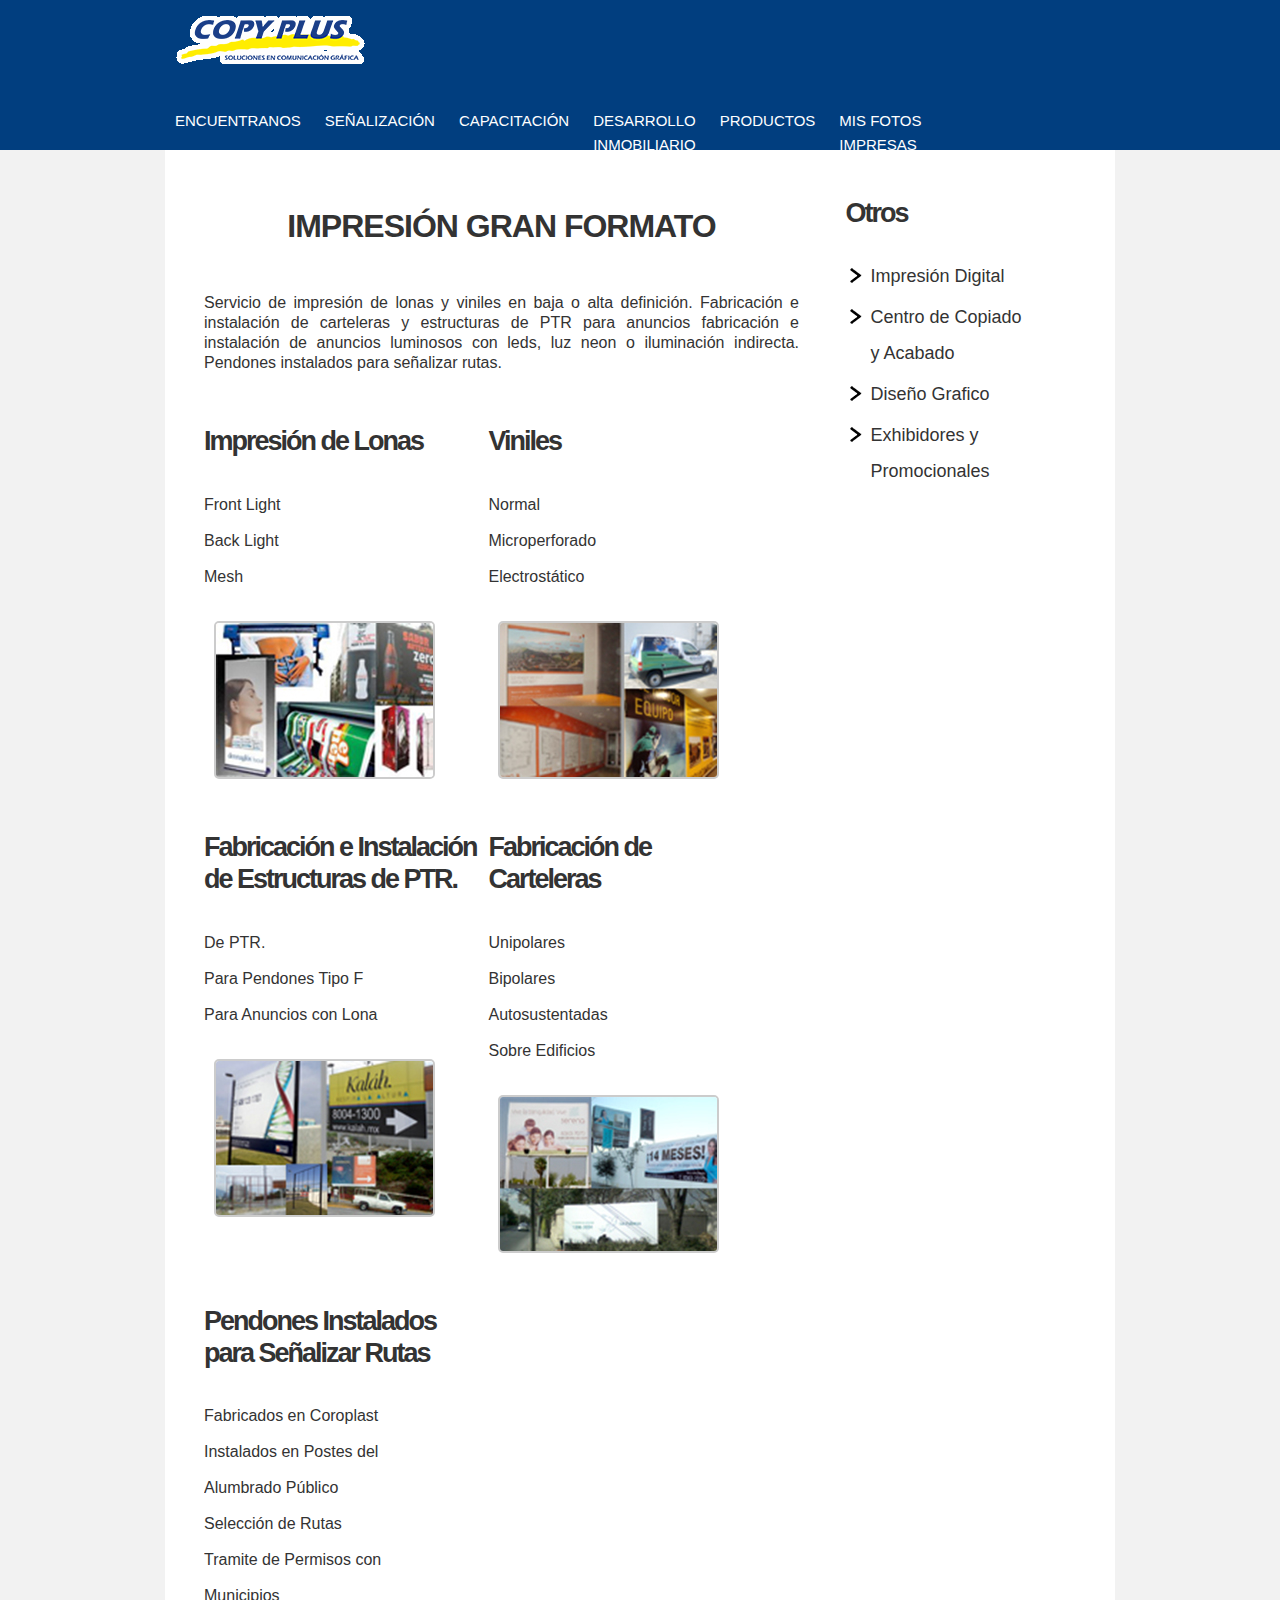
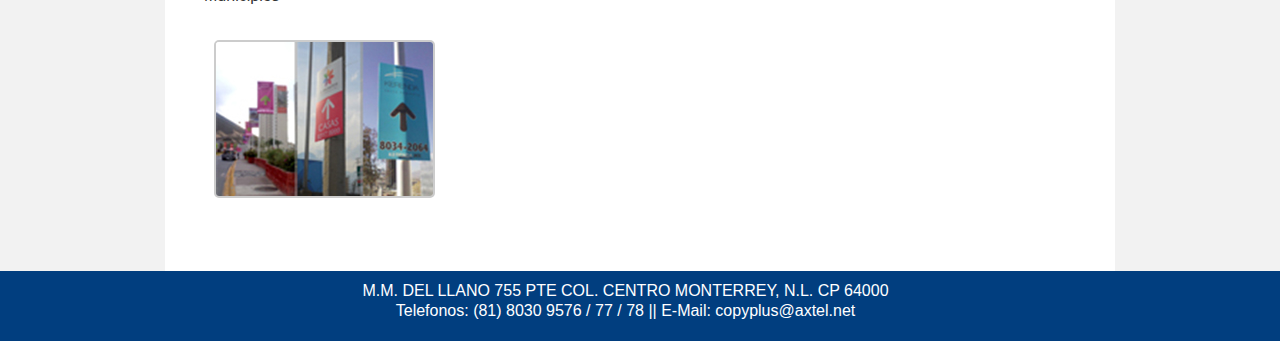
<file: Reboot/i_gran_formato.html>
<!DOCTYPE html PUBLIC "-//W3C//DTD XHTML 1.0 Transitional//EN" "http://www.w3.org/TR/xhtml1/DTD/xhtml1-transitional.dtd">
<html xmlns="http://www.w3.org/1999/xhtml">
	<head>
    	<meta http-equiv="Content-Type" content="text/html; charset=utf-8" />
		<link type="text/css" rel="stylesheet" href="css/stylesheet.css" media="all"/>
        <link rel="stylesheet" href="css/layout.css" type="text/css" media="all">
		<title>Copyplus</title>
	</head>
	<body>
    <div class="body1">
    <div id="main">
    <!-- Header -->
    	<header>
        <div class="wrapper">
        <ul id="icon">
        	<li><a href="index.html"><img src="imagenes/logo.gif" heigth="40px"/></a></li>
        </ul>
        	<nav>
            <ul id="menu">
                <li><a href="encuentranos.html">Encuentranos</a></li>
                <li><a href="senalizacion.html">Se&ntilde;alizaci&oacute;n</a></li>
                <li><a href="capacitacion.html">Capacitaci&oacute;n</a></li>
                <li><a href="desarrollo_inmobiliario.html">Desarrollo <br/>Inmobiliario</a></li>
                <li><a href="productos.html">Productos</a></li>
                <li><a href="misfotos.html">Mis Fotos <br/>Impresas</a></li>
            </ul>
            </nav>
        </div>
        </header>
    <!-- End Header -->
    </div>
    </div>
    <div class="body2">
    <div id="main">
    <!-- Contenido -->
    	<section id="content">
        <div class="box1">
        	<div class="wrapper">
            
            <article class="col1">
            	<div class="pad_left1 pad_top1">
                	  
                	 <h2 style="text-align:center">Impresi&oacute;n Gran Formato</h2>
                	 <div class="wrapper pad_bot2">
              
              <p class="pad_bot1 pad_top3" style="text-align:justify">
                Servicio de impresi&oacute;n de lonas y viniles en baja o alta definici&oacute;n. Fabricaci&oacute;n e instalaci&oacute;n de carteleras y estructuras de PTR para anuncios fabricaci&oacute;n e instalaci&oacute;n de anuncios luminosos con leds, luz neon o iluminaci&oacute;n indirecta. Pendones instalados para se&ntilde;alizar rutas. </p>
                <article class="col3">
                 <div class="pad_top3">
                  <h3>Impresi&oacute;n de Lonas</h3>
                 	<ul id="dat">
                     <li>Front Light</li>
               		 <li>Back Light</li>
               		 <li>Mesh</li>
              		</ul>
                    <figure class="left marg_right1 prd_pic"><img src="imagenes/Impresion_gran_formato/impresion_de_lona.jpg" alt=""></figure>
                 </div>
                </article>
                <article class="col3">
                 <div class="pad_top3">
                  <h3>Viniles</h3>
                 	<ul id="dat">
                     <li>Normal</li>
               		 <li>Microperforado</li>
               		 <li>Electrost&aacute;tico</li>
              		</ul>
                    <figure class="left marg_right1 prd_pic"><img src="imagenes/Impresion_gran_formato/viniles.jpg" alt=""></figure>
                 </div>
                </article>
                <article class="col3">
                 <div class="pad_top3">
                  <h3>Fabricaci&oacute;n e Instalaci&oacute;n de Estructuras de PTR.</h3>
                  <ul id="dat">
                  <li>De PTR.</li>
                  <li>Para Pendones Tipo F</li>
                  <li>Para Anuncios con Lona</li>
                  </ul>
                    <figure class="left marg_right1 prd_pic"><img src="imagenes/Impresion_gran_formato/fabricacion_e_instalacion_ptr.jpg" alt=""></figure>
                 </div>
                </article>
                <article class="col3">
                 <div class="pad_top3">
                  <h3>Fabricaci&oacute;n de Carteleras</h3>
                 	<ul id="dat">
                     <li>Unipolares</li>
               		 <li>Bipolares</li>
               		 <li>Autosustentadas</li>
                     <li>Sobre Edificios</li>
              		</ul>
                    <figure class="left marg_right1 prd_pic"><img src="imagenes/Impresion_gran_formato/fabricacion_de_carteleras.jpg" alt=""></figure>
                 </div>
                </article>
                <article class="col3">
                 <div class="pad_top3">
                  <h3>Pendones Instalados para Se&ntilde;alizar Rutas</h3>
                 	<ul id="dat">
                     <li>Fabricados en Coroplast</li>
               		 <li>Instalados en Postes del Alumbrado P&uacute;blico</li>
               		 <li>Selecci&oacute;n de Rutas</li>
                     <li>Tramite de Permisos con Municipios</li>
              		</ul>
                    <figure class="left marg_right1 prd_pic"><img src="imagenes/Impresion_gran_formato/pendones_instalados.jpg" alt=""></figure>
                 </div>
                </article>
               
              </div>
                </div>
            </article>
            <article class="col2">
            	<div class="pad_left2 pad_top1">
               <h3>Otros</h3>
               <ul id="pro">
               	<li><a href="impresion_digital.html">Impresi&oacute;n Digital</a></li>
                <li><a href="c_c_acabado.html">Centro de Copiado y Acabado</a></li>
                <li><a href="diseno_grafico.html">Dise&ntilde;o Grafico</a></li>
                <li><a href="ex_promo.html">Exhibidores y Promocionales</a></li>
               </ul>

                </div>
            </article>
            </div>
        </div>
        </section>
    <!-- content end --> 
    </div>
    </div>
    <!-- footer -->
    <footer style="margin-top:10px;">
    	<div class="wrapper">
        	<div class="pad1 pad_left1" align="center">
            M.M. DEL LLANO 755 PTE COL. CENTRO MONTERREY, N.L. CP 64000 <br/> Telefonos: (81) 8030 9576 / 77 / 78 || E-Mail: copyplus@axtel.net
            </div>
        </div>
    </footer>   	
     
    
	</body>
</html>
</file>
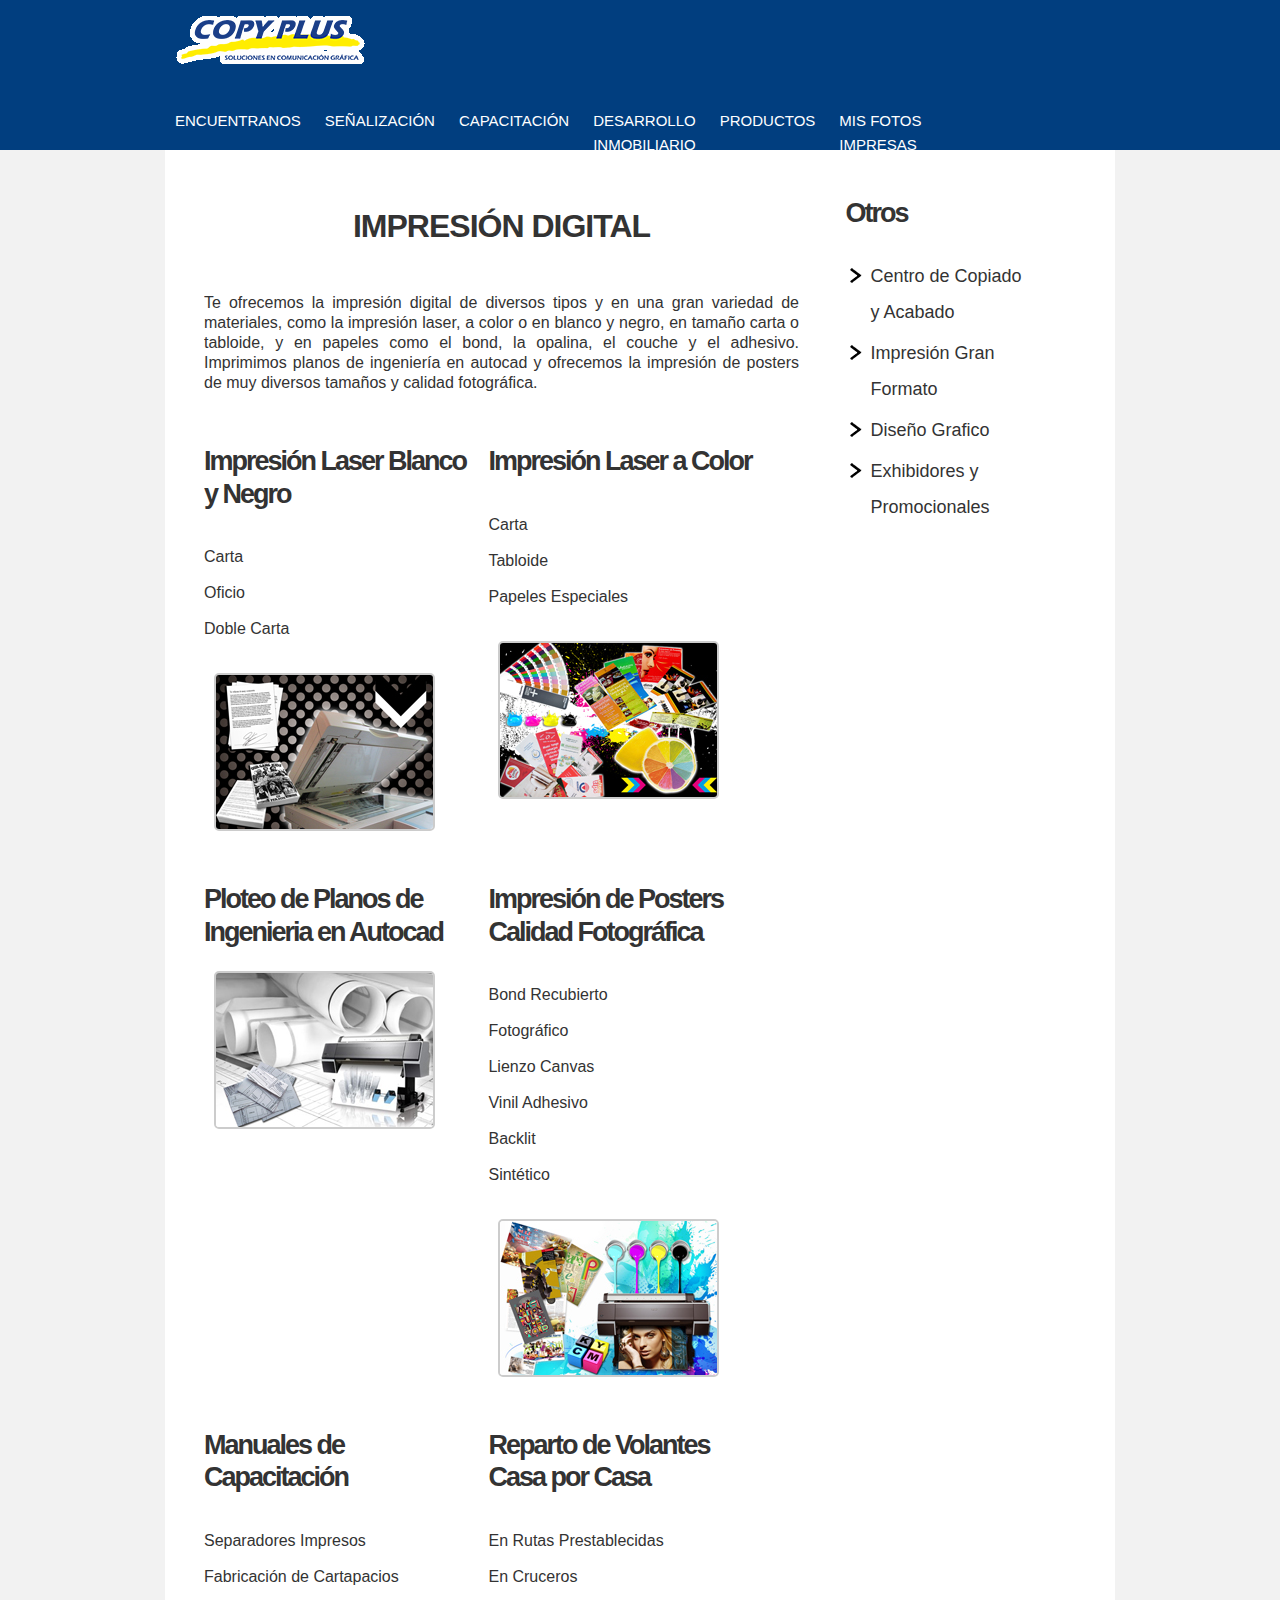
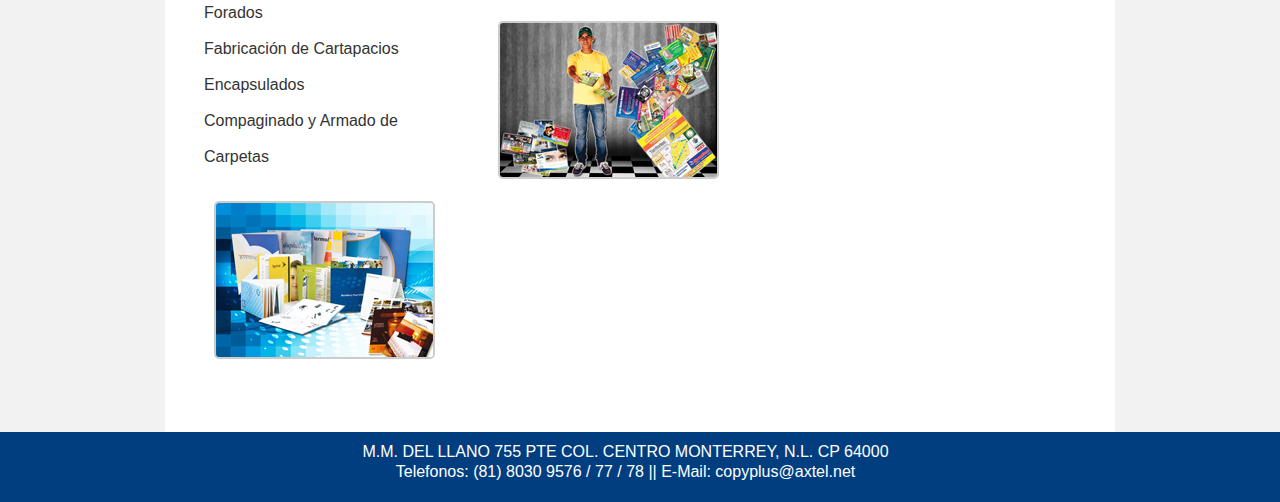
<file: Reboot/impresion_digital.html>
<!DOCTYPE html PUBLIC "-//W3C//DTD XHTML 1.0 Transitional//EN" "http://www.w3.org/TR/xhtml1/DTD/xhtml1-transitional.dtd">
<html xmlns="http://www.w3.org/1999/xhtml">
	<head>
    	<meta http-equiv="Content-Type" content="text/html; charset=utf-8" />
		<link type="text/css" rel="stylesheet" href="css/stylesheet.css" media="all"/>
        <link rel="stylesheet" href="css/layout.css" type="text/css" media="all">
		<title>Copyplus</title>
	</head>
	<body>
    <div class="body1">
    <div id="main">
    <!-- Header -->
    	<header>
        <div class="wrapper">
        <ul id="icon">
        	<li><a href="index.html"><img src="imagenes/logo.gif" heigth="40px"/></a></li>
        </ul>
        	<nav>
            <ul id="menu">
                <li><a href="encuentranos.html">Encuentranos</a></li>
                <li><a href="senalizacion.html">Se&ntilde;alizaci&oacute;n</a></li>
                <li><a href="capacitacion.html">Capacitaci&oacute;n</a></li>
                <li><a href="desarrollo_inmobiliario.html">Desarrollo <br/>Inmobiliario</a></li>
                <li><a href="productos.html">Productos</a></li>
                <li><a href="misfotos.html">Mis Fotos <br/>Impresas</a></li>
            </ul>
            </nav>
        </div>
        </header>
    <!-- End Header -->
    </div>
    </div>
    <div class="body2">
    <div id="main">
    <!-- Contenido -->
    	<section id="content">
        <div class="box1">
        	<div class="wrapper">
            
            <article class="col1">
            	<div class="pad_left1 pad_top1">
                	  
                	 <h2 style="text-align:center">Impresi&Oacute;n Digital</h2>
                	 <div class="wrapper pad_bot2">
              
              <p class="pad_bot1 pad_top3" style="text-align:justify">
                Te ofrecemos la impresi&oacute;n digital de diversos tipos y en una gran variedad de materiales, como la impresi&oacute;n laser, a color o en blanco y negro, en tama&ntilde;o carta o tabloide, y en papeles como el bond, la opalina, el couche y el adhesivo. Imprimimos planos de ingenier&iacute;a en autocad y ofrecemos la impresi&oacute;n de posters de muy diversos tama&ntilde;os y calidad fotogr&aacute;fica. </p>
                <article class="col3">
                 <div class="pad_top3">
                  <h3>Impresi&oacute;n Laser Blanco y Negro</h3>
                 	<ul id="dat">
                     <li>Carta</li>
               		 <li>Oficio</li>
               		 <li>Doble Carta</li>
              		</ul>
                    <figure class="left marg_right1 prd_pic"><img src="imagenes/Impresion_Digital/Impresion_laser_blanco_y_negro.jpg" alt=""></figure>
                 </div>
                </article>
                <article class="col3">
                 <div class="pad_top3">
                  <h3>Impresi&oacute;n Laser a Color</h3>
                 	<ul id="dat">
                     <li>Carta</li>
               		 <li>Tabloide</li>
               		 <li>Papeles Especiales</li>
              		</ul>
                    <figure class="left marg_right1 prd_pic"><img src="imagenes/Impresion_Digital/Impresion_laser_a_color.jpg" alt=""></figure>
                 </div>
                </article>
                <article class="col3">
                 <div class="pad_top3">
                  <h3>Ploteo de Planos de Ingenieria en Autocad</h3>
                    <figure class="left marg_right1 prd_pic"><img src="imagenes/Impresion_Digital/ploteo_de_planos_e_ingenieria.jpg" alt=""></figure>
                 </div>
                </article>
                <article class="col3">
                 <div class="pad_top3">
                  <h3>Impresión de Posters Calidad Fotográfica</h3>
                 	<ul id="dat">
                     <li>Bond Recubierto</li>
               		 <li>Fotográfico</li>
               		 <li>Lienzo Canvas</li>
                     <li>Vinil Adhesivo</li>
                     <li>Backlit</li>
                     <li>Sintético</li>
              		</ul>
                    <figure class="left marg_right1 prd_pic"><img src="imagenes/Impresion_Digital/Impresion_de_posters_calidad_fotografica.jpg" alt=""></figure>
                 </div>
                </article>
                <article class="col3">
                 <div class="pad_top3">
                  <h3>Manuales de Capacitación</h3>
                 	<ul id="dat">
                     <li>Separadores Impresos</li>
               		 <li>Fabricaci&oacute;n de Cartapacios Forados</li>
               		 <li>Fabricaci&oacute;n de Cartapacios Encapsulados</li>
                     <li>Compaginado y Armado de Carpetas</li>
              		</ul>
                    <figure class="left marg_right1 prd_pic"><img src="imagenes/Impresion_Digital/Manuales_de_Capacitacion.jpg" alt=""></figure>
                 </div>
                </article>
                <article class="col3">
                 <div class="pad_top3">
                  <h3>Reparto de Volantes Casa por Casa</h3>
                 	<ul id="dat">
                     <li>En Rutas Prestablecidas</li>
               		 <li>En Cruceros</li>
              		</ul>
                    <figure class="left marg_right1 prd_pic"><img src="imagenes/Impresion_Digital/Reparto_de_volantes_casa_por_casa.jpg" alt=""></figure>
                 </div>
                </article>
              </div>
                </div>
            </article>
            <article class="col2">
            	<div class="pad_left2 pad_top1">
               <h3>Otros</h3>
               <ul id="pro">
                <li><a href="c_c_acabado.html">Centro de Copiado y Acabado</a></li>
                <li><a href="i_gran_formato.html">Impresi&oacute;n Gran Formato</a></li>
                <li><a href="diseno_grafico.html">Dise&ntilde;o Grafico</a></li>
                <li><a href="ex_promo.html">Exhibidores y Promocionales</a></li>
               </ul>
                </div>
            </article>
            </div>
        </div>
        </section>
    <!-- content end --> 
    </div>
    </div>
    <!-- footer -->
    <footer style="margin-top:10px;">
    	<div class="wrapper">
        	<div class="pad1 pad_left1" align="center">
            M.M. DEL LLANO 755 PTE COL. CENTRO MONTERREY, N.L. CP 64000 <br/> Telefonos: (81) 8030 9576 / 77 / 78 || E-Mail: copyplus@axtel.net
            </div>
        </div>
    </footer>   	
     
    
	</body>
</html>
</file>
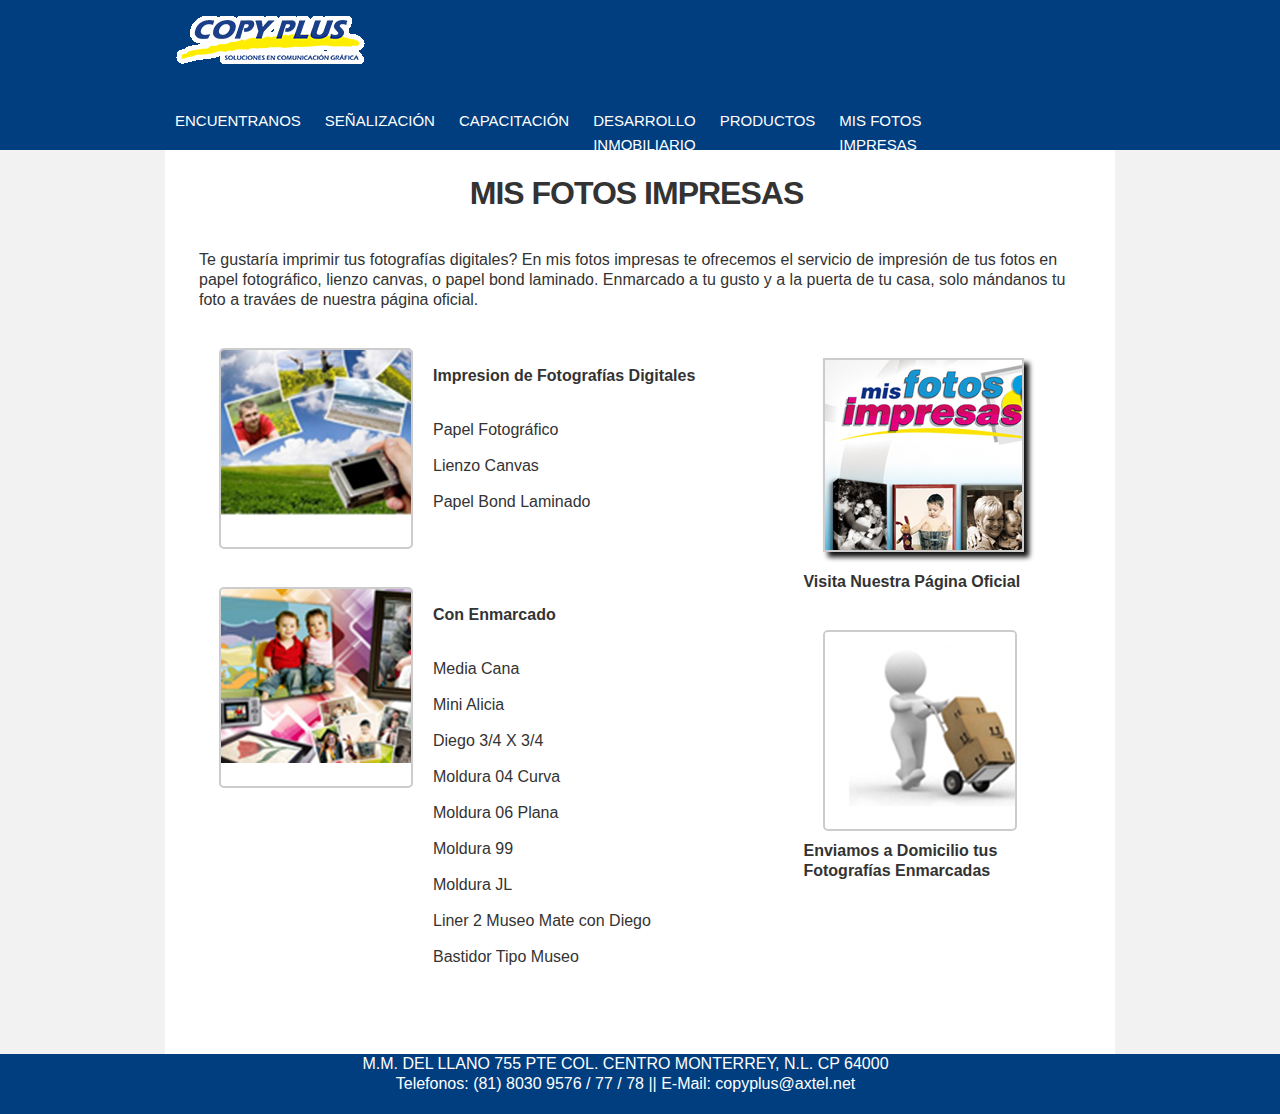
<file: Reboot/misfotos.html>
<!DOCTYPE html PUBLIC "-//W3C//DTD XHTML 1.0 Transitional//EN" "http://www.w3.org/TR/xhtml1/DTD/xhtml1-transitional.dtd">
<html xmlns="http://www.w3.org/1999/xhtml">
	<head>
    	<meta http-equiv="Content-Type" content="text/html; charset=utf-8" />
		<link type="text/css" rel="stylesheet" href="css/stylesheet.css" media="all"/>
        <link rel="stylesheet" href="css/layout.css" type="text/css" media="all">
		<title>Copyplus</title>
	</head>
	<body>
    <div class="body1">
    <div id="main">
    <!-- Header -->
    	<header>
        <div class="wrapper">
        <ul id="icon">
        	<li><a href="index.html"><img src="imagenes/logo.gif" heigth="40px"/></a></li>
        </ul>
        	<nav>
            <ul id="menu">
                <li><a href="encuentranos.html">Encuentranos</a></li>
                <li><a href="senalizacion.html">Se&ntilde;alizaci&oacute;n</a></li>
                <li><a href="capacitacion.html">Capacitaci&oacute;n</a></li>
                <li><a href="desarrollo_inmobiliario.html">Desarrollo <br/>Inmobiliario</a></li>
                <li><a href="productos.html">Productos</a></li>
                <li><a href="misfotos.html">Mis Fotos <br/>Impresas</a></li>
            </ul>
            </nav>
        </div>
        </header>
    <!-- End Header -->
    </div>
    </div>
    <div class="body2">
     <div id="main">
    <!-- Contenido -->
    	<section id="content">
         <div class="box1">
        	<div class="wrapper">            
            <article class="col">
            	<div class="pad_left1">
              <h2 class="pad_bot1">Mis Fotos Impresas</h2>
            </div>
            <div class="wrapper pad_bot2">
              <p class="pad_bot1 pad_top3">
                Te gustar&iacute;a imprimir tus fotograf&iacute;as digitales? En mis fotos impresas te ofrecemos el servicio de impresi&oacute;n de tus fotos en papel fotogr&aacute;fico, lienzo canvas, o papel bond laminado. Enmarcado a tu gusto y a la puerta de tu casa, solo m&aacute;ndanos tu foto a trav&aacute;es de nuestra p&aacute;gina oficial.</p>
              </div>
              </article>
              <article class="col1">
              <div class="wrapper pad_bot2">
              <figure class="left marg_right1 pro_pic"><img src="imagenes/Mis_Fotos_impresas/Impresion_de_fotografias_digitales.jpg" alt=""></figure>
              <p class="pad_bot1 pad_top3"><strong>Impresion de Fotografías Digitales</strong> <br>
                <ul id="dat">
                <li>Papel Fotogr&aacute;fico</li>
                <li>Lienzo Canvas</li>
                <li>Papel Bond Laminado</li>
                </ul></p>
              </div>
              <div class="wrapper pad_bot2">
              <figure class="left marg_right1 pro_pic"><img src="imagenes/Mis_Fotos_impresas/con_enmarcado.jpg" alt=""></figure>
              <p class="pad_bot1 pad_top3"><strong>Con Enmarcado</strong> 
              <ul id="dat">
                <li>Media Cana</li>
                <li>Mini Alicia</li>
                <li>Diego 3/4 X 3/4</li>
                <li>Moldura 04 Curva</li>
                <li>Moldura 06 Plana</li>
                <li>Moldura 99</li>
                <li>Moldura JL</li>
                <li>Liner 2 Museo Mate con Diego</li>
                <li>Bastidor Tipo Museo</li>
                </ul>
               </p></div>
               </article>
               <article class="col2">
               <div class="wrapper pad_bot2"><a href="http://www.misfotosimpresas.com.mx">
              <figure class="pic morph"><img src="imagenes/mis_fotos_impresas.jpg" alt=""></figure>
              <p class="pad_bot1 pad_top3"><strong>Visita Nuestra Página Oficial</strong></p>
              </a></div>
               <div class="wrapper pad_bot2">
              <figure class="left marg_right1 pro_pic"><img src="imagenes/Mis_Fotos_impresas/envio_a_domicilio.jpg" alt=""></figure>
              <p class="pad_bot1 pad_top3"><strong>Enviamos a Domicilio tus Fotografías Enmarcadas</strong> <br></p>
              </div>
              </article>
            
            </div>
         </div>
        </section>
    <!-- content end --> 
     </div>
    </div>
    <!-- footer -->
    <footer>
    	<div class="wrapper">
        	<div class="pad1 pad_left1" align="center">
            M.M. DEL LLANO 755 PTE COL. CENTRO MONTERREY, N.L. CP 64000 <br/> Telefonos: (81) 8030 9576 / 77 / 78 || E-Mail: copyplus@axtel.net
            </div>
        </div>
    </footer>   	
     
    
	</body>
</html>
</file>
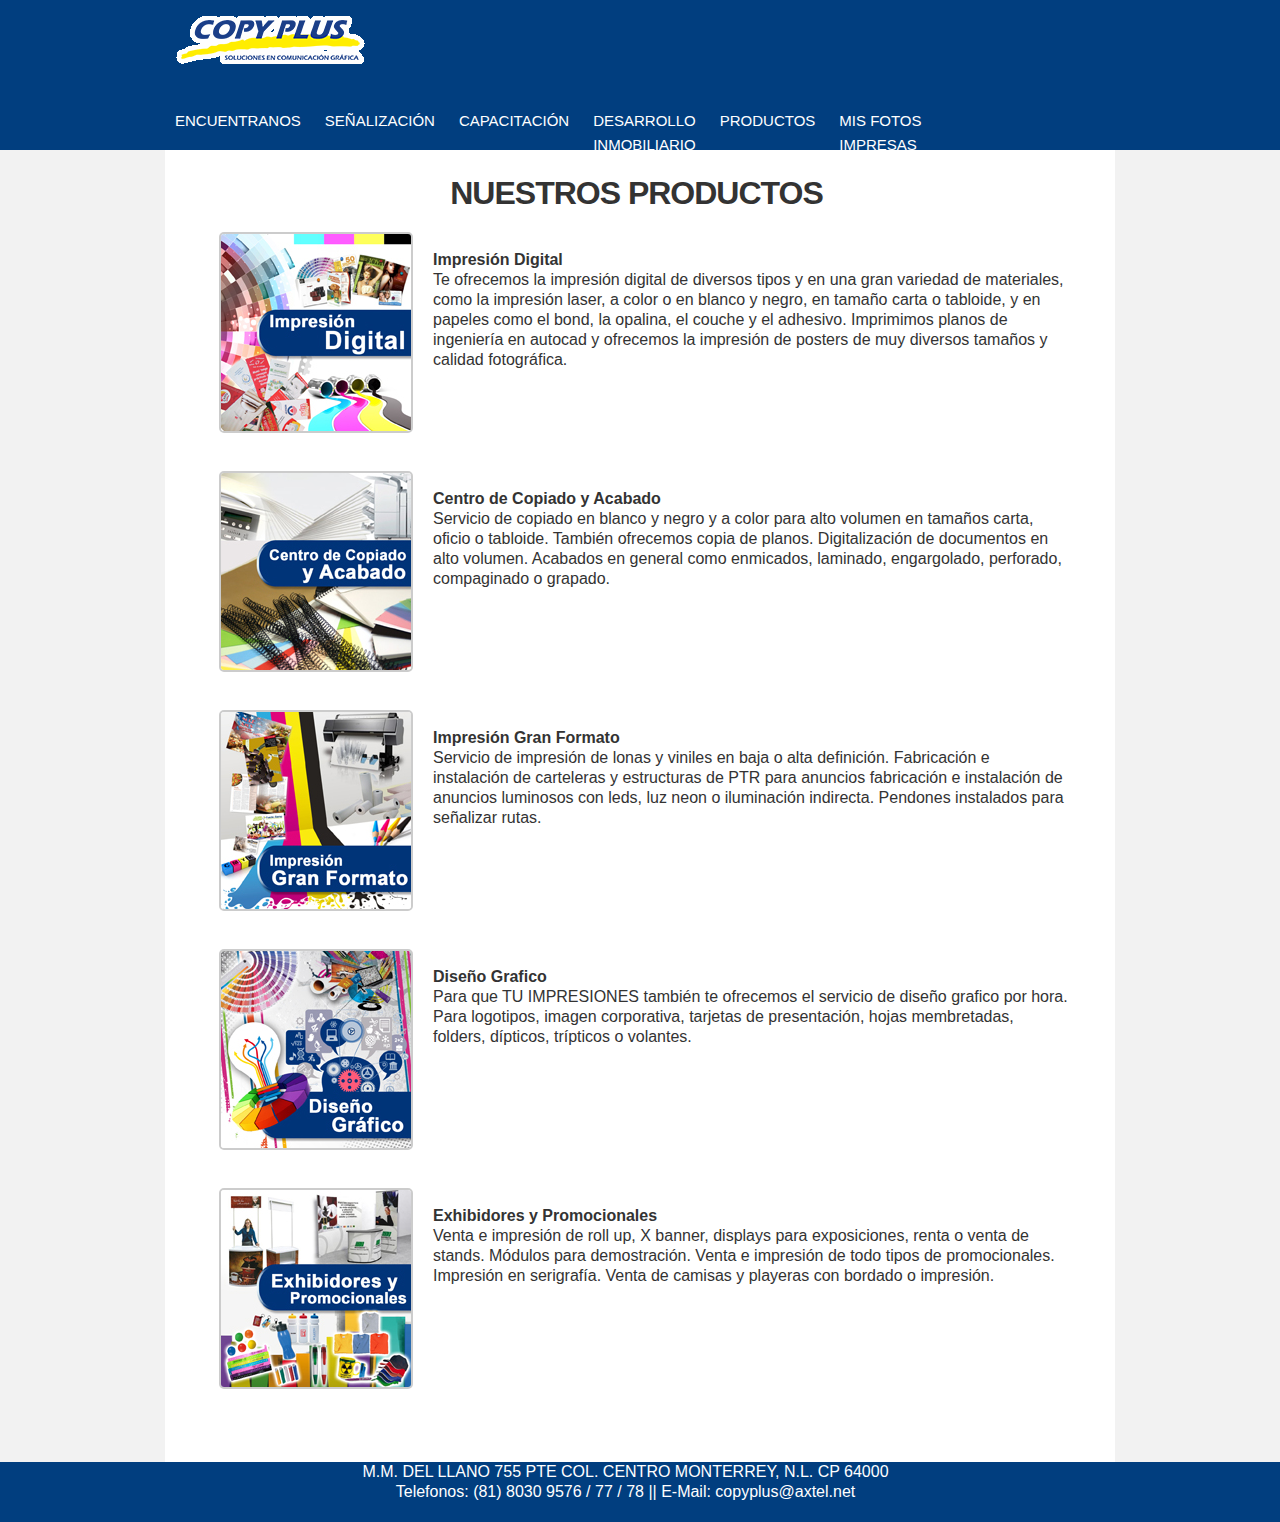
<file: Reboot/productos.html>
<!DOCTYPE html PUBLIC "-//W3C//DTD XHTML 1.0 Transitional//EN" "http://www.w3.org/TR/xhtml1/DTD/xhtml1-transitional.dtd">
<html xmlns="http://www.w3.org/1999/xhtml">
	<head>
    	<meta http-equiv="Content-Type" content="text/html; charset=utf-8" />
		<link type="text/css" rel="stylesheet" href="css/stylesheet.css" media="all"/>
        <link rel="stylesheet" href="css/layout.css" type="text/css" media="all">
		<title>Copyplus</title>
	</head>
	<body>
    <div class="body1">
    <div id="main">
    <!-- Header -->
    	<header>
        <div class="wrapper">
        <ul id="icon">
        	<li><a href="index.html"><img src="imagenes/logo.gif" heigth="40px"/></a></li>
        </ul>
        	<nav>
            <ul id="menu">
                <li><a href="encuentranos.html">Encuentranos</a></li>
                <li><a href="senalizacion.html">Se&ntilde;alizaci&oacute;n</a></li>
                <li><a href="capacitacion.html">Capacitaci&oacute;n</a></li>
                <li><a href="desarrollo_inmobiliario.html">Desarrollo <br/>Inmobiliario</a></li>
                <li><a href="productos.html">Productos</a></li>
                <li><a href="misfotos.html">Mis Fotos <br/>Impresas</a></li>
            </ul>
            </nav>
        </div>
        </header>
    <!-- End Header -->
    </div>
    </div>
    <div class="body2">
     <div id="main">
    <!-- Contenido -->
    	<section id="content">
         <div class="box1">
        	<div class="wrapper">            
            <article class="col">
            	<div class="pad_left1">
              <h2 class="pad_bot1">Nuestros Productos</h2>
            </div>
            <div class="wrapper pad_bot2"><a href="impresion_digital.html">
              <figure class="left marg_right1 pro_pic"><img src="imagenes/Impresin_Digital.jpg" alt=""></figure>
              <p class="pad_bot1 pad_top3"><strong>Impresi&oacute;n Digital</strong> <br>
                Te ofrecemos la impresi&oacute;n digital de diversos tipos y en una gran variedad de materiales, como la impresi&oacute;n laser, a color o en blanco y negro, en tama&ntilde;o carta o tabloide, y en papeles como el bond, la opalina, el couche y el adhesivo. Imprimimos planos de ingenier&iacute;a en autocad y ofrecemos la impresi&oacute;n de posters de muy diversos tama&ntilde;os y calidad fotogr&aacute;fica.</p>
                </a>
              </div>
              <div class="wrapper pad_bot2"><a href="c_c_acabado.html">
              <figure class="left marg_right1 pro_pic"><img src="imagenes/C_C_A.jpg" alt=""></figure>
              <p class="pad_bot1 pad_top3"><strong>Centro de Copiado y Acabado</strong> <br>
                Servicio de copiado en blanco y negro y a color para alto volumen en tama&ntilde;os carta, oficio o tabloide. Tambi&eacute;n ofrecemos copia de planos. Digitalizaci&oacute;n de documentos en alto volumen. Acabados en general como enmicados, laminado, engargolado, perforado, compaginado o grapado. </p>
                </a>
              </div>
              <div class="wrapper pad_bot2"><a href="i_gran_formato.html">
              <figure class="left marg_right1 pro_pic"><img src="imagenes/_impresion.jpg" alt=""></figure>
              <p class="pad_bot1 pad_top3"><strong>Impresi&oacute;n Gran Formato</strong> <br> 
                Servicio de impresi&oacute;n de lonas y viniles en baja o alta definici&oacute;n. Fabricaci&oacute;n e instalaci&oacute;n de carteleras y estructuras de PTR para anuncios fabricaci&oacute;n e instalaci&oacute;n de anuncios luminosos con leds, luz neon o iluminaci&oacute;n indirecta. Pendones instalados para se&ntilde;alizar rutas. </p>
              </a></div>
              <div class="wrapper pad_bot2"><a href="diseno_grafico.html">
              <figure class="left marg_right1 pro_pic"><img src="imagenes/D_G.jpg" alt=""></figure>
              <p class="pad_bot1 pad_top3"><strong>Dise&ntilde;o Grafico</strong> <br>
                 Para que TU IMPRESIONES tambi&eacute;n te ofrecemos el servicio de dise&ntilde;o grafico por hora. Para logotipos, imagen corporativa, tarjetas de presentaci&oacute;n, hojas membretadas, folders, d&iacute;pticos, tr&iacute;pticos o volantes. </p>
              </a></div>
              <div class="wrapper pad_bot2"><a href="ex_promo.html">
              <figure class="left marg_right1 pro_pic"><img src="imagenes/exhibidoresypromocionales.jpg" alt=""></figure>
              <p class="pad_bot1 pad_top3"><strong>Exhibidores y Promocionales</strong> <br>
                Venta e impresi&oacute;n de roll up, X banner, displays para exposiciones, renta o venta de stands. M&oacute;dulos para demostraci&oacute;n. Venta e impresi&oacute;n de todo tipos de promocionales. Impresi&oacute;n en serigraf&iacute;a. Venta de camisas y playeras con bordado o impresi&oacute;n. </p>
              </a></div>
            </article>
            </div>
         </div>
        </section>
    <!-- content end --> 
     </div>
    </div>
    <!-- footer -->
    <footer>
    	<div class="wrapper">
        	<div class="pad1 pad_left1" align="center">
            M.M. DEL LLANO 755 PTE COL. CENTRO MONTERREY, N.L. CP 64000 <br/> Telefonos: (81) 8030 9576 / 77 / 78 || E-Mail: copyplus@axtel.net
            </div>
        </div>
    </footer>   	
     
    
	</body>
</html>
</file>
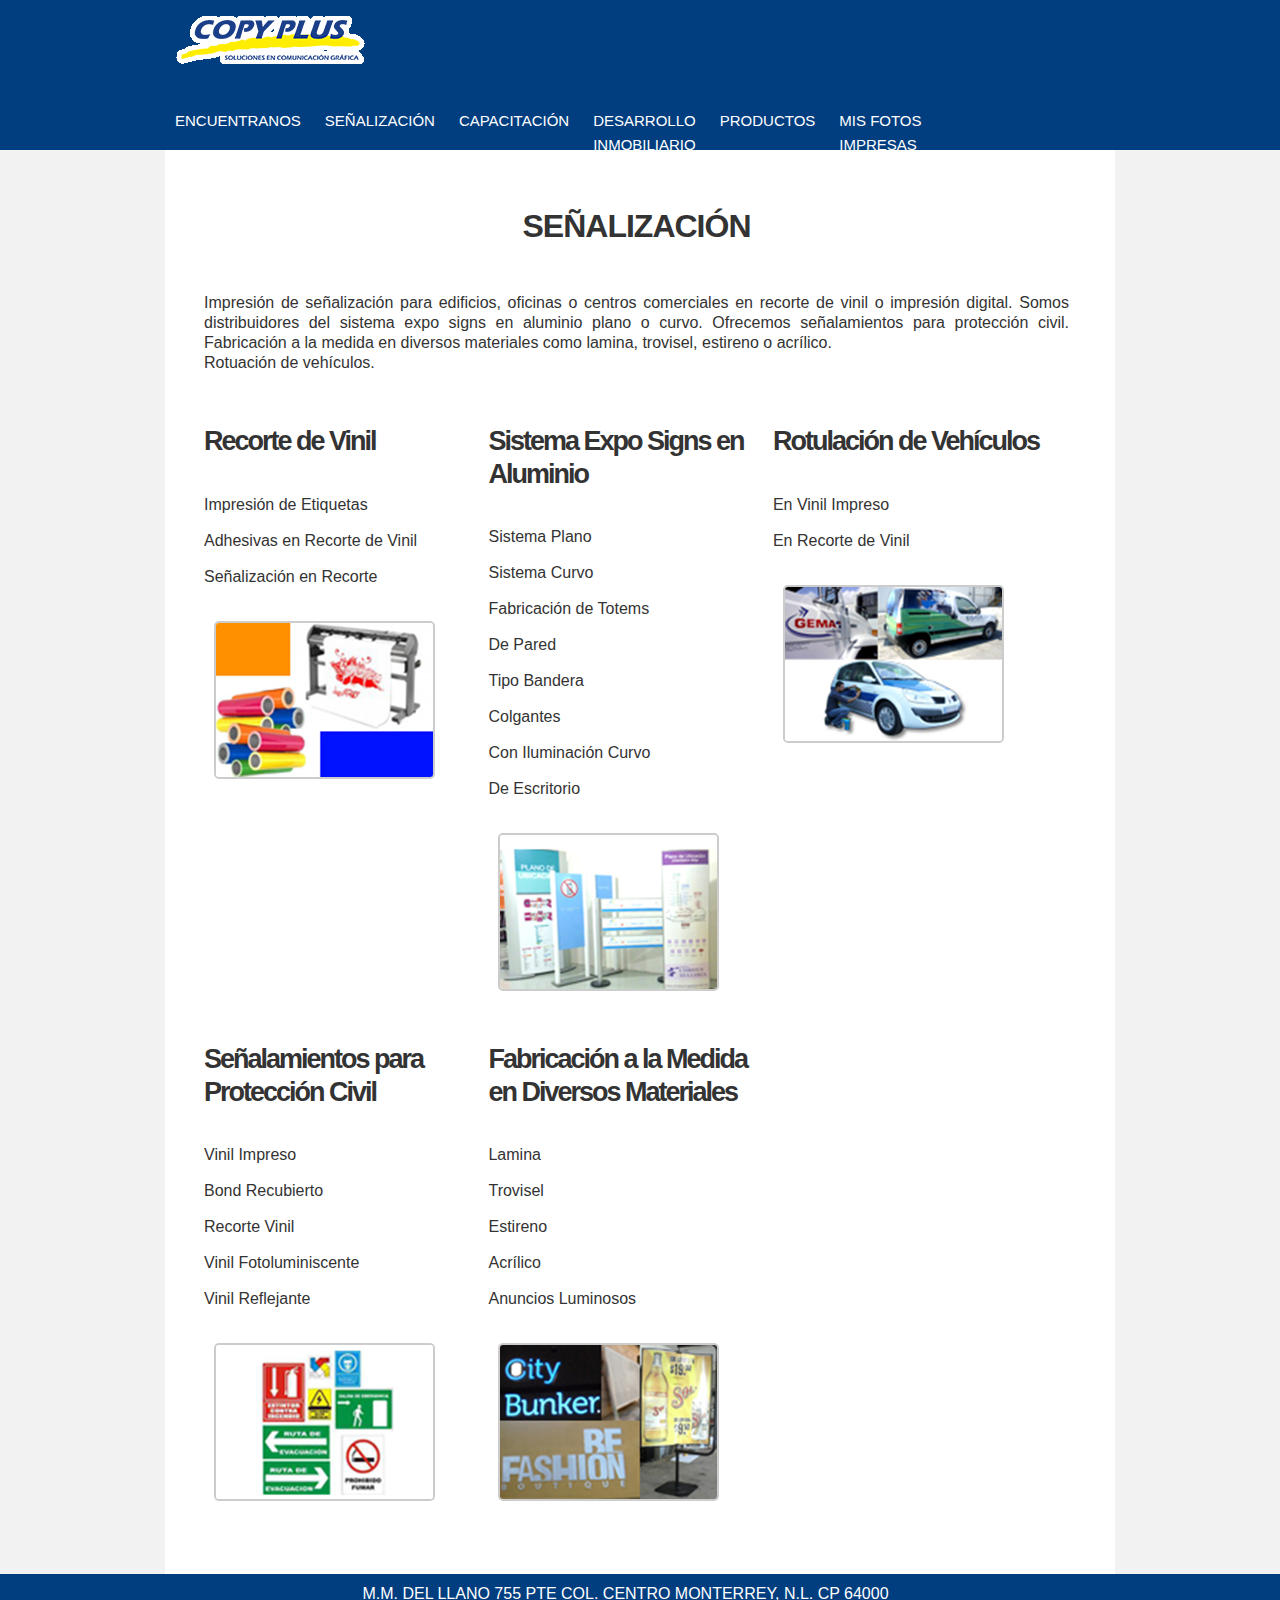
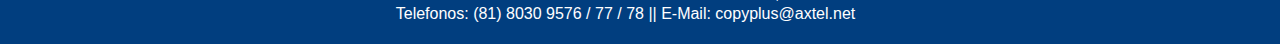
<file: Reboot/senalizacion.html>
<!DOCTYPE html PUBLIC "-//W3C//DTD XHTML 1.0 Transitional//EN" "http://www.w3.org/TR/xhtml1/DTD/xhtml1-transitional.dtd">
<html xmlns="http://www.w3.org/1999/xhtml">
	<head>
    	<meta http-equiv="Content-Type" content="text/html; charset=utf-8" />
		<link type="text/css" rel="stylesheet" href="css/stylesheet.css" media="all"/>
        <link rel="stylesheet" href="css/layout.css" type="text/css" media="all">
		<title>Copyplus</title>
	</head>
	<body>
    <div class="body1">
    <div id="main">
    <!-- Header -->
    	<header>
        <div class="wrapper">
        <ul id="icon">
        	<li><a href="index.html"><img src="imagenes/logo.gif" heigth="40px"/></a></li>
        </ul>
        	<nav>
            <ul id="menu">
                <li><a href="encuentranos.html">Encuentranos</a></li>
                <li><a href="senalizacion.html">Se&ntilde;alizaci&oacute;n</a></li>
                <li><a href="capacitacion.html">Capacitaci&oacute;n</a></li>
                <li><a href="desarrollo_inmobiliario.html">Desarrollo <br/>Inmobiliario</a></li>
                <li><a href="productos.html">Productos</a></li>
                <li><a href="misfotos.html">Mis Fotos <br/>Impresas</a></li>
            </ul>
            </nav>
        </div>
        </header>
    <!-- End Header -->
    </div>
    </div>
    <div class="body2">
    <div id="main">
    <!-- Contenido -->
    	<section id="content">
        <div class="box1">
        	<div class="wrapper">
            
            <article class="col">
            	<div class="pad_left1 pad_top1">
                	  
                	 <h2 style="text-align:center">Se&ntilde;alizaci&oacute;n</h2>
                	 <div class="wrapper pad_bot2">
              
              <p class="pad_bot1 pad_top3" style="text-align:justify">
                Impresi&oacute;n de se&ntilde;alizaci&oacute;n para edificios, oficinas o centros comerciales en recorte de vinil o impresi&oacute;n digital. Somos distribuidores del sistema expo signs en aluminio plano o curvo. Ofrecemos se&ntilde;alamientos para protecci&oacute;n civil. Fabricaci&oacute;n a la medida en diversos materiales como lamina, trovisel, estireno o acr&iacute;lico. <br />Rotuaci&oacute;n de veh&iacute;culos. </p>
                <article class="col3">
                 <div class="pad_top3">
                  <h3>Recorte de Vinil</h3>
                 	<ul id="dat">
                     <li>Impresi&oacute;n de Etiquetas Adhesivas en Recorte de Vinil </li>
               		 <li>Se&ntilde;alizaci&oacute;n en Recorte</li>
              		</ul>
                    <figure class="left marg_right1 prd_pic"><img src="imagenes/senalizacion/Recorte_de_vinil.jpg" alt=""></figure>
                 </div>
                </article>
                <article class="col3">
                 <div class="pad_top3">
                  <h3>Sistema Expo Signs en Aluminio</h3>
                 	<ul id="dat">
                     <li>Sistema Plano</li>
               		 <li>Sistema Curvo</li>
               		 <li>Fabricaci&oacute;n de Totems</li>
                     <li>De Pared</li>
                     <li>Tipo Bandera</li>
                     <li>Colgantes</li>
                     <li>Con Iluminaci&oacute;n Curvo</li>
                     <li>De Escritorio</li>
              		</ul>
                    <figure class="left marg_right1 prd_pic"><img src="imagenes/senalizacion/senalamientois_expo_sings.jpg" alt=""></figure>
                 </div>
                </article>
                <article class="col3">
                 <div class="pad_top3">
                  <h3>Rotulaci&oacute;n de Veh&iacute;culos</h3>
                  <ul id="dat">
                     <li>En Vinil Impreso</li>
               		 <li>En Recorte de Vinil</li>
              		</ul>
                    <figure class="left marg_right1 prd_pic"><img src="imagenes/senalizacion/Rotulacion_de_vehiculos.jpg"alt=""></figure>
                 </div>
                </article>
                <article class="col3">
                 <div class="pad_top3">
                  <h3>Se&ntilde;alamientos para Protecci&oacute;n Civil</h3>
                 	<ul id="dat">
                     <li>Vinil Impreso</li>
               		 <li>Bond Recubierto</li>
               		 <li>Recorte Vinil</li>
                     <li>Vinil Fotoluminiscente</li>
                     <li>Vinil Reflejante</li>
              		</ul>
                    <figure class="left marg_right1 prd_pic"><img src="imagenes/senalizacion/senalamientos_proteccion_civil.jpg"alt=""></figure>
                 </div>
                </article>
                <article class="col3">
                 <div class="pad_top3">
                  <h3>Fabricaci&oacute;n a la Medida en Diversos Materiales</h3>
                 	<ul id="dat">
                     <li>Lamina</li>
               		 <li>Trovisel</li>
               		 <li>Estireno</li>
                     <li>Acr&iacute;lico</li>
                     <li>Anuncios Luminosos</li>
              		</ul>
                    <figure class="left marg_right1 prd_pic"><img src="imagenes/senalizacion/fabricacion_de_medida_de_diversos_materiales.jpg" alt=""></figure>
                 </div>
                </article>
               		</div>
                </div>
            	</article>
            
            </div>
        </div>
        </section>
    <!-- content end --> 
    </div>
    </div>
    <!-- footer -->
    <footer style="margin-top:10px;">
    	<div class="wrapper">
        	<div class="pad1 pad_left1" align="center">
            M.M. DEL LLANO 755 PTE COL. CENTRO MONTERREY, N.L. CP 64000 <br/> Telefonos: (81) 8030 9576 / 77 / 78 || E-Mail: copyplus@axtel.net
            </div>
        </div>
    </footer>   	
     
    
	</body>
</html>
</file>
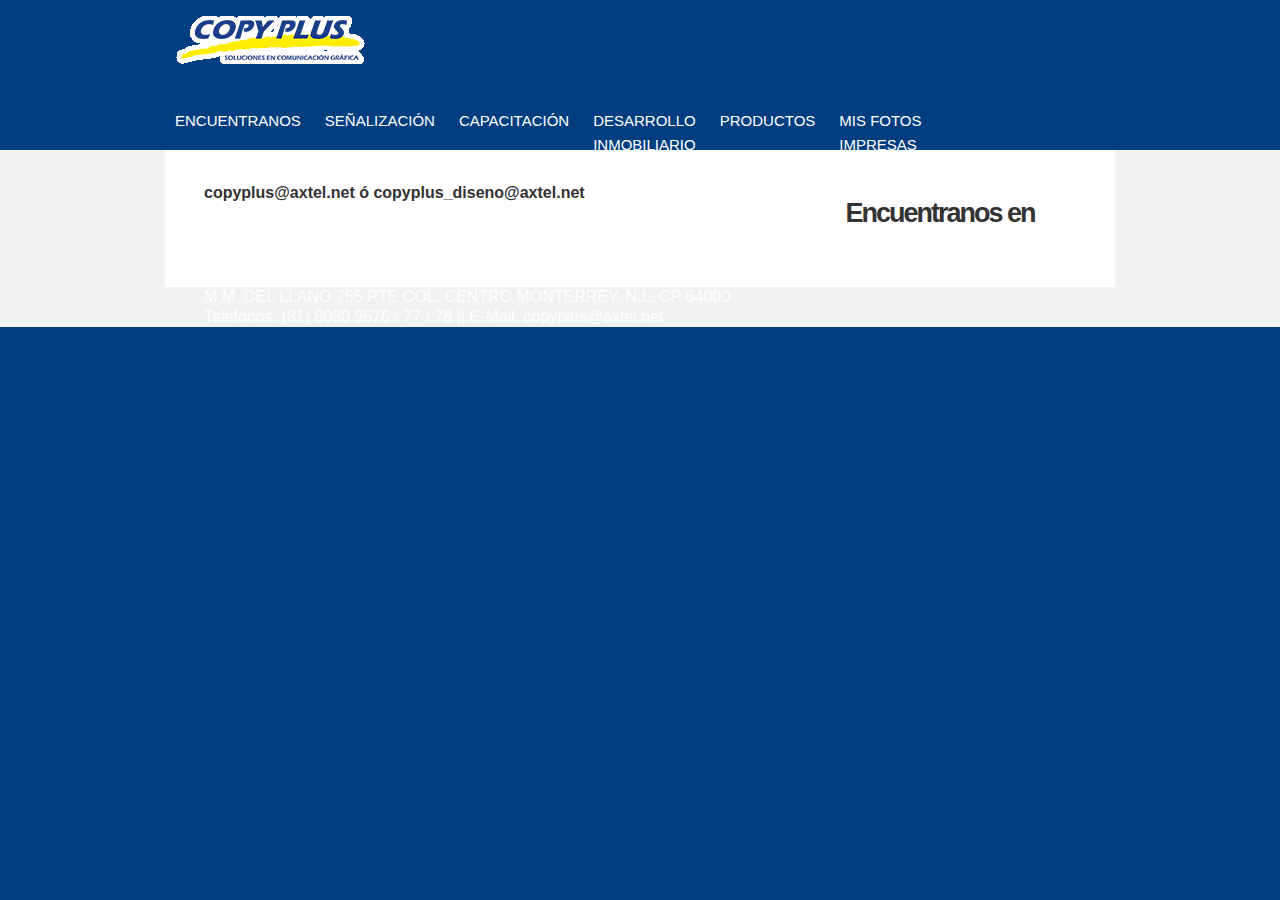
<file: Reboot/template.html>
<!DOCTYPE html PUBLIC "-//W3C//DTD XHTML 1.0 Transitional//EN" "http://www.w3.org/TR/xhtml1/DTD/xhtml1-transitional.dtd">
<html xmlns="http://www.w3.org/1999/xhtml">
	<head>
    	<meta http-equiv="Content-Type" content="text/html; charset=utf-8" />
		<link type="text/css" rel="stylesheet" href="css/stylesheet.css" media="all"/>
        <link rel="stylesheet" href="css/layout.css" type="text/css" media="all">
		<title>Copyplus</title>
	</head>
	<body>
    <div class="body1">
    <div id="main">
    <!-- Header -->
    	<header>
        <div class="wrapper">
        <ul id="icon">
        	<li><a href="index.html"><img src="imagenes/logo.gif" heigth="40px"/></a></li>
        </ul>
        	<nav>
            <ul id="menu">
                <li><a href="encuentranos.html">Encuentranos</a></li>
                <li><a href="senalizacion.html">Se&ntilde;alizaci&oacute;n</a></li>
                <li><a href="capacitacion.html">Capacitaci&oacute;n</a></li>
                <li><a href="desarrollo_inmobiliario.html">Desarrollo <br/>Inmobiliario</a></li>
                <li><a href="productos.html">Productos</a></li>
                <li><a href="misfotos.html">Mis Fotos <br/>Impresas</a></li>
            </ul>
            </nav>
        </div>
        </header>
    <!-- End Header -->
    </div>
    </div>
    <div class="body2">
    <div id="main">
    <!-- Contenido -->
    	<section id="content">
        <div class="box1">
        	<div class="wrapper">
            
            <article class="col1">
            	<div class="pad_left1 pad_top1">
                	 <h4>copyplus@axtel.net &oacute; copyplus_diseno@axtel.net </h4>
                    
                </div>
            </article>
            <article class="col2">
            	<div class="pad_left2 pad_top1">
               <h3>Encuentranos en</h3>
                </div>
            </article>
            </div>
        </div>
        </section>
    <!-- content end --> 
    <!-- footer -->
    <footer>
    	<div class="wrapper">
        	<div class="pad1 ">
            	<div class="pad_left1">
           		 	M.M. DEL LLANO 755 PTE COL. CENTRO MONTERREY, N.L. CP 64000 <br/> Telefonos: (81) 8030 9576 / 77 / 78 || E-Mail: copyplus@axtel.net
            	</div>
        	</div>
        </div>
    </footer>   	
    </div>
    </div> 
    
	</body>
</html>
</file>
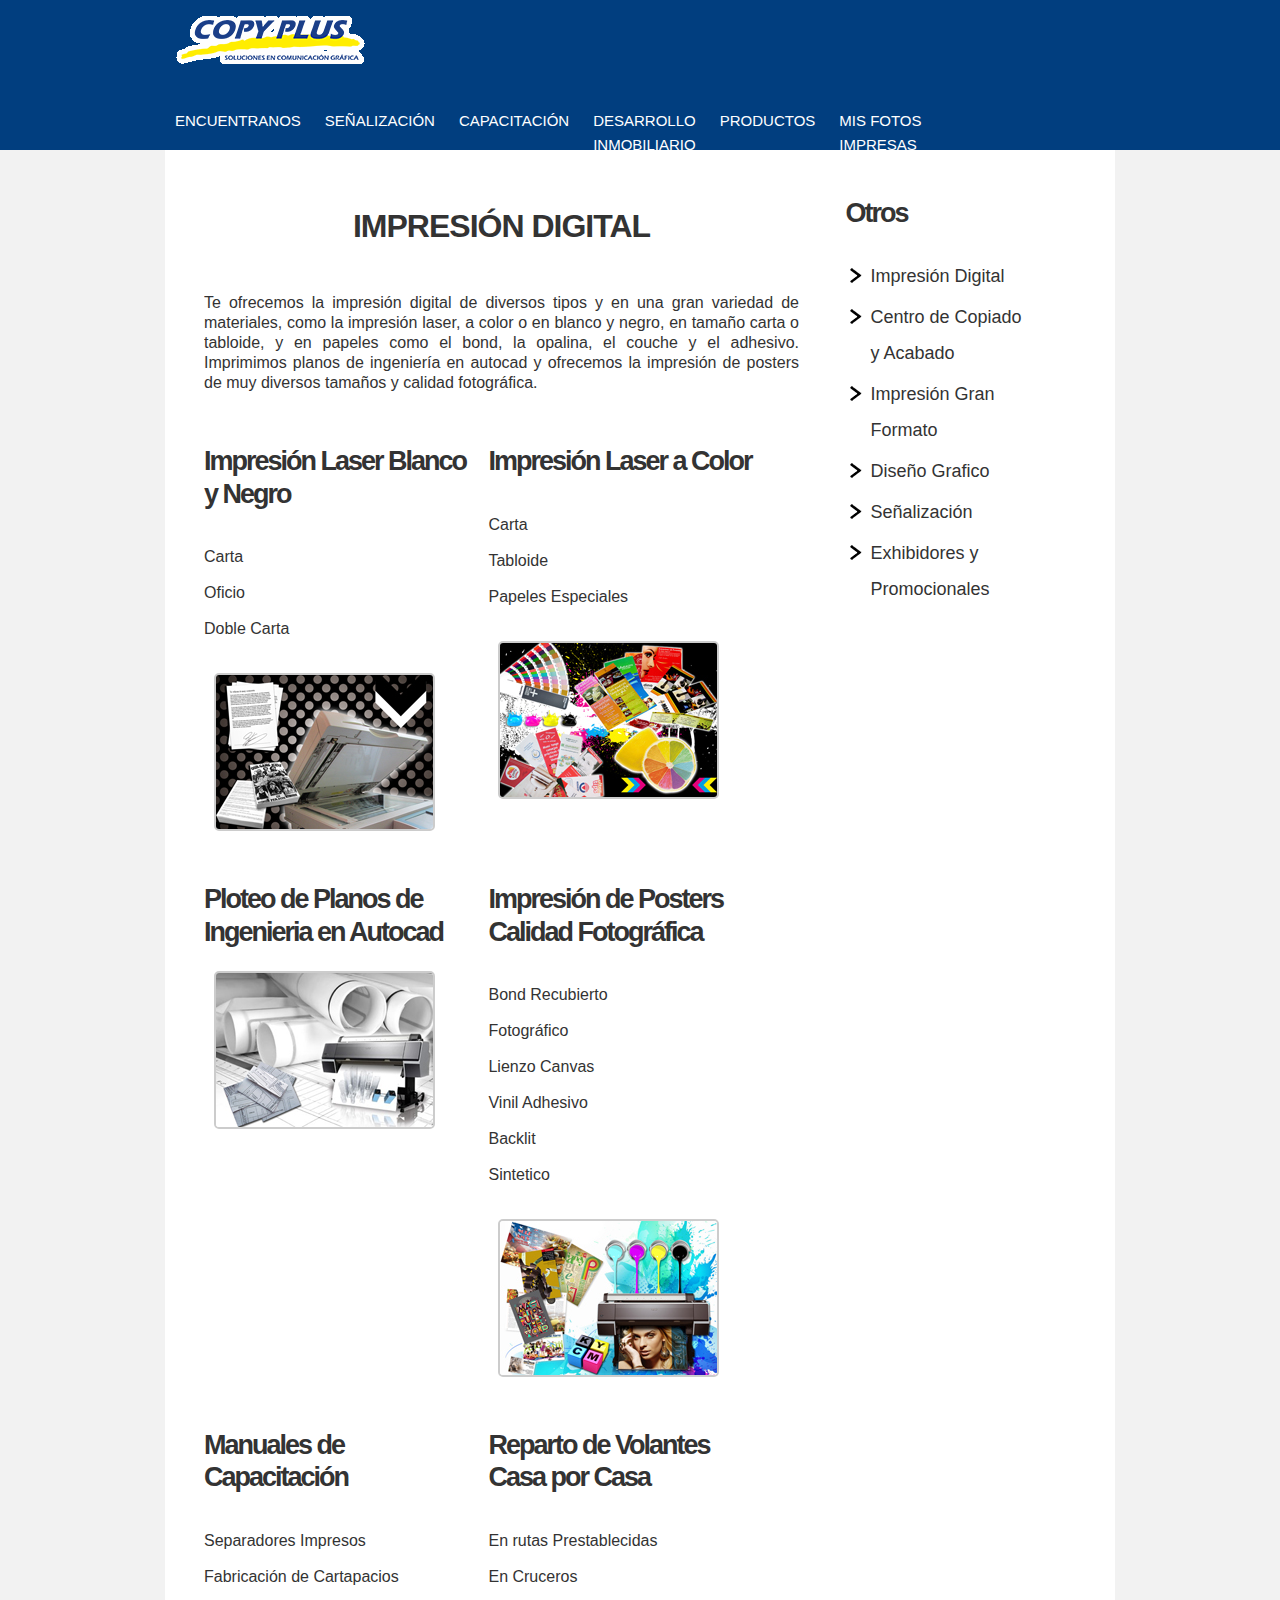
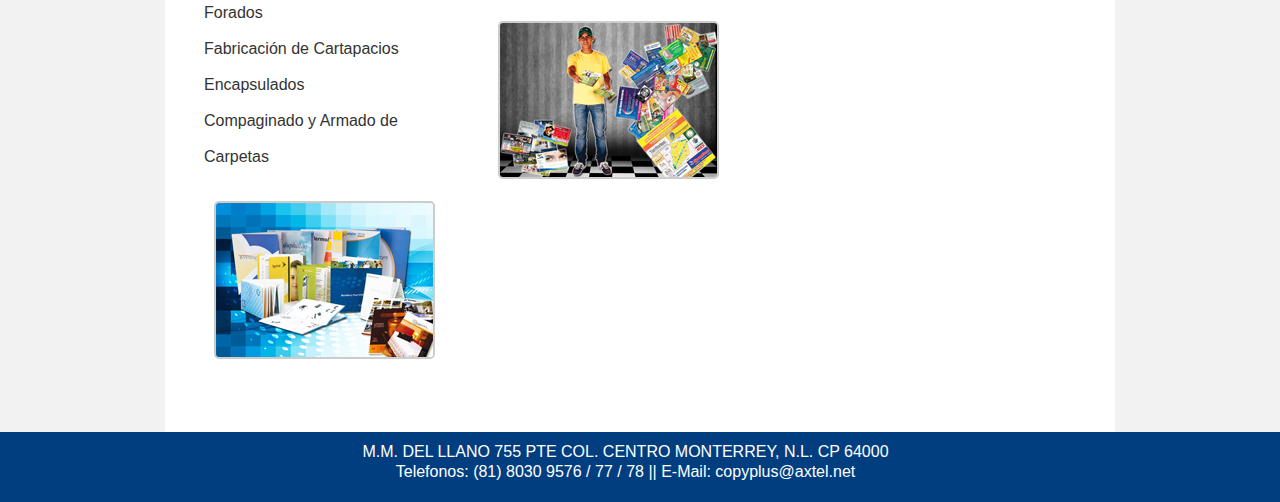
<file: Reboot/template_prod.html>
<!DOCTYPE html PUBLIC "-//W3C//DTD XHTML 1.0 Transitional//EN" "http://www.w3.org/TR/xhtml1/DTD/xhtml1-transitional.dtd">
<html xmlns="http://www.w3.org/1999/xhtml">
	<head>
    	<meta http-equiv="Content-Type" content="text/html; charset=utf-8" />
		<link type="text/css" rel="stylesheet" href="css/stylesheet.css" media="all"/>
        <link rel="stylesheet" href="css/layout.css" type="text/css" media="all">
		<title>Copyplus</title>
	</head>
	<body>
    <div class="body1">
    <div id="main">
    <!-- Header -->
    	<header>
        <div class="wrapper">
        <ul id="icon">
        	<li><a href="index.html"><img src="imagenes/logo.gif" heigth="40px"/></a></li>
        </ul>
        	<nav>
            <ul id="menu">
                <li><a href="encuentranos.html">Encuentranos</a></li>
                <li><a href="senalizacion.html">Se&ntilde;alizaci&oacute;n</a></li>
                <li><a href="capacitacion.html">Capacitaci&oacute;n</a></li>
                <li><a href="desarrollo_inmobiliario.html">Desarrollo <br/>Inmobiliario</a></li>
                <li><a href="productos.html">Productos</a></li>
                <li><a href="misfotos.html">Mis Fotos <br/>Impresas</a></li>
            </ul>
            </nav>
        </div>
        </header>
    <!-- End Header -->
    </div>
    </div>
    <div class="body2">
    <div id="main">
    <!-- Contenido -->
    	<section id="content">
        <div class="box1">
        	<div class="wrapper">
            
            <article class="col1">
            	<div class="pad_left1 pad_top1">
                	  
                	 <h2 style="text-align:center">Impresi&Oacute;n Digital</h2>
                	 <div class="wrapper pad_bot2">
              
              <p class="pad_bot1 pad_top3" style="text-align:justify">
                Te ofrecemos la impresi&oacute;n digital de diversos tipos y en una gran variedad de materiales, como la impresi&oacute;n laser, a color o en blanco y negro, en tama&ntilde;o carta o tabloide, y en papeles como el bond, la opalina, el couche y el adhesivo. Imprimimos planos de ingenier&iacute;a en autocad y ofrecemos la impresi&oacute;n de posters de muy diversos tama&ntilde;os y calidad fotogr&aacute;fica. </p>
                <article class="col3">
                 <div class="pad_top3">
                  <h3>Impresi&oacute;n Laser Blanco y Negro</h3>
                 	<ul id="dat">
                     <li>Carta</li>
               		 <li>Oficio</li>
               		 <li>Doble Carta</li>
              		</ul>
                    <figure class="left marg_right1 prd_pic"><img src="imagenes/Impresion_Digital/Impresion_laser_blanco_y_negro.jpg" alt=""></figure>
                 </div>
                </article>
                <article class="col3">
                 <div class="pad_top3">
                  <h3>Impresi&oacute;n Laser a Color</h3>
                 	<ul id="dat">
                     <li>Carta</li>
               		 <li>Tabloide</li>
               		 <li>Papeles Especiales</li>
              		</ul>
                    <figure class="left marg_right1 prd_pic"><img src="imagenes/Impresion_Digital/Impresion_laser_a_color.jpg" alt=""></figure>
                 </div>
                </article>
                <article class="col3">
                 <div class="pad_top3">
                  <h3>Ploteo de Planos de Ingenieria en Autocad</h3>
                    <figure class="left marg_right1 prd_pic"><img src="imagenes/Impresion_Digital/ploteo_de_planos_e_ingenieria.jpg" alt=""></figure>
                 </div>
                </article>
                <article class="col3">
                 <div class="pad_top3">
                  <h3>Impresi&oacute;n de Posters Calidad Fotogr&aacute;fica</h3>
                 	<ul id="dat">
                     <li>Bond Recubierto</li>
               		 <li>Fotogr&aacute;fico</li>
               		 <li>Lienzo Canvas</li>
                     <li>Vinil Adhesivo</li>
                     <li>Backlit</li>
                     <li>Sintetico</li>
              		</ul>
                    <figure class="left marg_right1 prd_pic"><img src="imagenes/Impresion_Digital/Impresion_de_posters_calidad_fotografica.jpg" alt=""></figure>
                 </div>
                </article>
                <article class="col3">
                 <div class="pad_top3">
                  <h3>Manuales de Capacitaci&oacute;n</h3>
                 	<ul id="dat">
                     <li>Separadores Impresos</li>
               		 <li>Fabricaci&oacute;n de Cartapacios Forados</li>
               		 <li>Fabricaci&oacute;n de Cartapacios Encapsulados</li>
                     <li>Compaginado y Armado de Carpetas</li>
              		</ul>
                    <figure class="left marg_right1 prd_pic"><img src="imagenes/Impresion_Digital/Manuales_de_Capacitacion.jpg" alt=""></figure>
                 </div>
                </article>
                <article class="col3">
                 <div class="pad_top3">
                  <h3>Reparto de Volantes Casa por Casa</h3>
                 	<ul id="dat">
                     <li>En rutas Prestablecidas</li>
               		 <li>En Cruceros</li>
              		</ul>
                    <figure class="left marg_right1 prd_pic"><img src="imagenes/Impresion_Digital/Reparto_de_volantes_casa_por_casa.jpg" alt=""></figure>
                 </div>
                </article>
              </div>
                </div>
            </article>
            <article class="col2">
            	<div class="pad_left2 pad_top1">
               <h3>Otros</h3>
               <ul id="pro">
               	<li><a href="impresion_digital.html">Impresi&oacute;n Digital</a></li>
                <li><a href="c_c_acabado.html">Centro de Copiado y Acabado</a></li>
                <li><a href="i_gran_formato.html">Impresi&oacute;n Gran Formato</a></li>
                <li><a href="diseno_grafico.html">Dise&ntilde;o Grafico</a></li>
                <li><a href="senalizacion.html">Se&ntilde;alizaci&oacute;n</a></li>
                <li><a href="ex_promo.html">Exhibidores y Promocionales</a></li>
               </ul>

                </div>
            </article>
            </div>
        </div>
        </section>
    <!-- content end --> 
    </div>
    </div>
    <!-- footer -->
    <footer style="margin-top:10px;">
    	<div class="wrapper">
        	<div class="pad1 pad_left1" align="center">
            M.M. DEL LLANO 755 PTE COL. CENTRO MONTERREY, N.L. CP 64000 <br/> Telefonos: (81) 8030 9576 / 77 / 78 || E-Mail: copyplus@axtel.net
            </div>
        </div>
    </footer>   	
     
    
	</body>
</html>
</file>
<file: Reboot/css/stylesheet.css>
@charset "utf-8";
/* CSS Document */
nav, footer, header {
	display:block;
}
.left {
	float:left
}
body {
	background-color:#013e7f;
	border:0;
	font:14px;
	font-family:"Trebuchet MS", Arial, Helvetica, sans-serif;
	color:#FFF;
	line-height:20px;
	padding-bottom:20px;
	min-width:980px;
	margin:0;
	/*text-align:center;*/
}
header, nav, article, p, h1, h2, h3, h4, h5, img, figure, footer{
	background-color:transparent;
	border:0 none;
	font-size:100%;
	margin:0;
	padding:0;
	border:0;
	outline:0;
	vertical-align:top
}
h2 {
	font-size:32px;
	text-transform:uppercase;
	line-height:1.2em;
	padding:24px 0 20px 0;
	letter-spacing:-1px;
	text-align:center;
}
h3 {
	font-size:27px;
	line-height:1.2em;
	padding:14px 0 13px 0;
	letter-spacing:-2px
}
h4{
}
h1, h2, h3, h4, p{
	color:#333;
}

/*alingment*/
.wrapper {
	width:100%;
	overflow:hidden
}
/* Global structure */

#main {
	width: 950px;
	margin: 0 auto;
}
.body1{
	background-color:#013e7f;
}
.body2 {
	background:#f2f2f2;
}
a {
	color:#000;
	text-decoration:none;
	outline:none
}
a:hover {
	text-decoration:none
}

/* main layout*/
p {
	padding-bottom:20px;
}

article, figure{
	display:inline-block;
}
/*info{
	display:inline-block;
}*/
#menu {
	float:left;
	padding:11px 0 0 39px;
	padding-left:10px;
}
#menu li {
	float:left;
	padding-right:12px;
	background:transparent;
	margin-right:12px;
	text-decoration:none;
	list-style-type:none;
}
#menu .end {
	background:none
}
#menu li a {
	display:block;
	font-size:15px;
	color:#fff;
	line-height:24px;
	text-transform:uppercase;
	text-decoration:none;
	height:25px;
}
#menu li a:hover, #menu #menu_active a {
	color:#44fbfe;
	height:25px;
}

#icon {
	display:block;
	float:left;
	padding:0 20px 0 10px;
	height:50px;
	line-height:36px;
}
#pro, #dat {
	display:block;
	float:left;
	padding:0 40px 0 0;
	line-height:36px;
	color:#333;
}
#pro li a:hover, #pro #pro_active a {
	color:#000;
}
#pro li a {
	display:block;
	font-size:18px;
	color:#333;
	line-height:36px;
	/*text-transform:uppercase;*/
	text-decoration:none;
	padding-bottom:5px;
	background:url(../imagenes/next-arrow-glow.png) no-repeat;
	background-position:0 10px;;
	padding-left: 25px;
}
#pro ul, li{
	list-style-type:none;
}
#icon ul, li{
	list-style-type:none;
}
/* contenido */
#content{
	width:100%;
	overflow:hidden;
	/*padding-bottom:30px*/
}
.pad1 {
	padding:0 34px
}
.pad_left1 {
	padding-left:5px
}
.pad_left2 {
	padding-left:42px
}
.pad_top1 {
	padding-top:33px
}
.pad_top2 {
	padding-top:7px
}
.pad_top3 {
	padding-top:28px
}
.pad_bot1 {
	padding-bottom:10px
}
.pad_bot2 {
	padding-bottom:18px
}
.marg_right1 {
	margin-right:21px
}
.box1 {
	padding:0 34px;
	background:#fff;
	padding-bottom:45px
}
<!--/////////////////-->
* {
  -webkit-box-sizing: border-box;
     -moz-box-sizing: border-box;
      -ms-box-sizing: border-box;
          box-sizing: border-box;
}
 

 
.pic {
  border: 2px solid #CCC; 
  float: left;
  height: 190px;
  width: 197px;
  margin: 20px;
  overflow: hidden;
   
  -webkit-box-shadow: 5px 5px 5px #111;
          box-shadow: 5px 5px 5px #111; 
}
.pro_pic {
  border: 2px  solid #CCC;
  float: left;
  height: 197px;
  width: 190px;
  margin: 10px 20px 10px 20px;
  overflow: hidden;
  border-radius: 5px;
   
 /* -webkit-box-shadow: 4px 4px 4x 3px #111;
          box-shadow: 4px 4px 4px 3px #111; */
}
.prd_pic {
  border: 2px  solid #CCC;
  float: left;
  height: 154px;
  width: 217px;
  margin: 10px 20px 10px 10px;
  overflow: hidden;
  border-radius: 5px;
}
.pic_cat {
  border: 2px  solid #CCC;
  float: left;
  height: 84px;
  width: 217px;
  margin: 10px 20px 10px 10px;
  overflow: hidden;
  border-radius: 5px;
}
.pic_cat:hover {
  border: 2px  solid #013e7f;
  float: left;
  height: 84px;
  width: 217px;
  margin: 10px 20px 10px 10px;
  overflow: hidden;
  border-radius: 5px;
}
/*MORPH*/
.morph {
  -webkit-transition: all 0.5s ease;
     -moz-transition: all 0.5s ease;
       -o-transition: all 0.5s ease;
      -ms-transition: all 0.5s ease;
          transition: all 0.5s ease;
}
 
.morph:hover {
	border-color:#013e7f;
  border-radius: 50%;
  -webkit-transform: rotate(360deg);
     -moz-transform: rotate(360deg);
       -o-transform: rotate(360deg);
      -ms-transform: rotate(360deg);
          transform: rotate(360deg);
}
<!--/////////////////-->	
/* footer */
footer {
	font:12px Verdana, Geneva, sans-serif;
	width:100%;
	overflow:hidden;
	padding-top:10px;
	padding-bottom:52px;
	line-height:20px;
	text-align:center;
	font-weight:bold;
}
</file>
<file: Reboot/css/layout.css>
@charset "utf-8";
/* CSS Document */
.col1, .col2, {
	float:left;
}
.cols {
	width:400px;
}
.col1 {
	width:600px;
}
.col2 {
	width:270px;
}
.col3 {
	width:280px;
}
.col {
	width:870px;
}
#page2 .cols {
	width:243px
}
</file>
